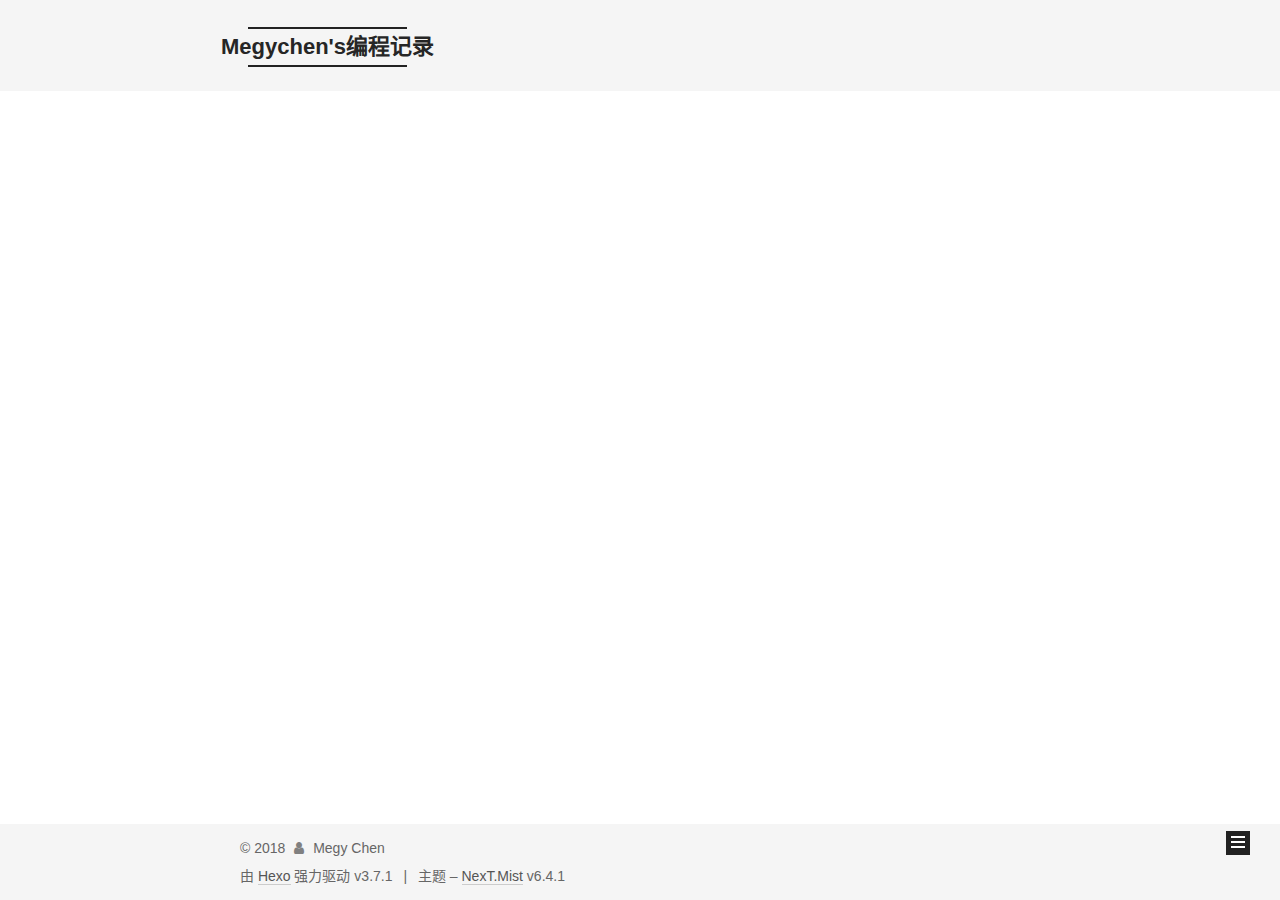
<file: archives/index.html>
<!DOCTYPE html>












  


<html class="theme-next mist use-motion" lang="zh-CN">
<head>
  <meta charset="UTF-8"/>
<meta http-equiv="X-UA-Compatible" content="IE=edge" />
<meta name="viewport" content="width=device-width, initial-scale=1, maximum-scale=2"/>
<meta name="theme-color" content="#222">












<meta http-equiv="Cache-Control" content="no-transform" />
<meta http-equiv="Cache-Control" content="no-siteapp" />






















<link href="/lib/font-awesome/css/font-awesome.min.css?v=4.6.2" rel="stylesheet" type="text/css" />

<link href="/css/main.css?v=6.4.1" rel="stylesheet" type="text/css" />


  <link rel="apple-touch-icon" sizes="180x180" href="/images/apple-touch-icon-next.png?v=6.4.1">


  <link rel="icon" type="image/png" sizes="32x32" href="/images/favicon-32x32-next.png?v=6.4.1">


  <link rel="icon" type="image/png" sizes="16x16" href="/images/favicon-16x16-next.png?v=6.4.1">


  <link rel="mask-icon" href="/images/logo.svg?v=6.4.1" color="#222">









<script type="text/javascript" id="hexo.configurations">
  var NexT = window.NexT || {};
  var CONFIG = {
    root: '/',
    scheme: 'Mist',
    version: '6.4.1',
    sidebar: {"position":"left","display":"post","offset":12,"b2t":false,"scrollpercent":false,"onmobile":false},
    fancybox: false,
    fastclick: false,
    lazyload: false,
    tabs: true,
    motion: {"enable":true,"async":false,"transition":{"post_block":"fadeIn","post_header":"slideDownIn","post_body":"slideDownIn","coll_header":"slideLeftIn","sidebar":"slideUpIn"}},
    algolia: {
      applicationID: '',
      apiKey: '',
      indexName: '',
      hits: {"per_page":10},
      labels: {"input_placeholder":"Search for Posts","hits_empty":"We didn't find any results for the search: ${query}","hits_stats":"${hits} results found in ${time} ms"}
    }
  };
</script>


  




  <meta property="og:type" content="website">
<meta property="og:title" content="Megychen&#39;s编程记录">
<meta property="og:url" content="http://yoursite.com/archives/index.html">
<meta property="og:site_name" content="Megychen&#39;s编程记录">
<meta property="og:locale" content="zh-CN">
<meta name="twitter:card" content="summary">
<meta name="twitter:title" content="Megychen&#39;s编程记录">






  <link rel="canonical" href="http://yoursite.com/archives/"/>



<script type="text/javascript" id="page.configurations">
  CONFIG.page = {
    sidebar: "",
  };
</script>

  <title>归档 | Megychen's编程记录</title>
  









  <noscript>
  <style type="text/css">
    .use-motion .motion-element,
    .use-motion .brand,
    .use-motion .menu-item,
    .sidebar-inner,
    .use-motion .post-block,
    .use-motion .pagination,
    .use-motion .comments,
    .use-motion .post-header,
    .use-motion .post-body,
    .use-motion .collection-title { opacity: initial; }

    .use-motion .logo,
    .use-motion .site-title,
    .use-motion .site-subtitle {
      opacity: initial;
      top: initial;
    }

    .use-motion {
      .logo-line-before i { left: initial; }
      .logo-line-after i { right: initial; }
    }
  </style>
</noscript>

</head>

<body itemscope itemtype="http://schema.org/WebPage" lang="zh-CN">

  
  
    
  

  <div class="container sidebar-position-left page-archive">
    <div class="headband"></div>

    <header id="header" class="header" itemscope itemtype="http://schema.org/WPHeader">
      <div class="header-inner"><div class="site-brand-wrapper">
  <div class="site-meta ">
    

    <div class="custom-logo-site-title">
      <a href="/" class="brand" rel="start">
        <span class="logo-line-before"><i></i></span>
        <span class="site-title">Megychen's编程记录</span>
        <span class="logo-line-after"><i></i></span>
      </a>
    </div>
    
      
        <p class="site-subtitle">An ever learning student</p>
      
    
  </div>

  <div class="site-nav-toggle">
    <button aria-label="切换导航栏">
      <span class="btn-bar"></span>
      <span class="btn-bar"></span>
      <span class="btn-bar"></span>
    </button>
  </div>
</div>



<nav class="site-nav">
  
    <ul id="menu" class="menu">
      
        
        
        
          
          <li class="menu-item menu-item-home">
    <a href="/" rel="section">
      <i class="menu-item-icon fa fa-fw fa-home"></i> <br />首页</a>
  </li>
        
        
        
          
          <li class="menu-item menu-item-archives menu-item-active">
    <a href="/archives/" rel="section">
      <i class="menu-item-icon fa fa-fw fa-archive"></i> <br />归档</a>
  </li>

      
      
    </ul>
  

  
    

    
    
      
      
    
      
      
    
    

  


  

  
</nav>



  



</div>
    </header>

    


    <main id="main" class="main">
      <div class="main-inner">
        <div class="content-wrap">
          
          <div id="content" class="content">
            

  
  
  
  <div class="post-block archive">
    <div id="posts" class="posts-collapse">
      <span class="archive-move-on"></span>

      
      <span class="archive-page-counter">
        
        
        
          
        
        嗯..! 目前共计 5 篇日志。 继续努力。
      </span>
      

      

        
        
        

        
          
          <div class="collection-title">
            <h1 class="archive-year" id="archive-year-2018">2018</h1>
          </div>
        
        

        

  <article class="post post-type-normal" itemscope itemtype="http://schema.org/Article">
    <header class="post-header">

      <h2 class="post-title">
        
            <a class="post-title-link" href="/2018/09/29/面试总结一/" itemprop="url">
              
                <span itemprop="name">面试总结一</span>
              
            </a>
        
      </h2>

      <div class="post-meta">
        <time class="post-time" itemprop="dateCreated"
              datetime="2018-09-29T20:15:20+08:00"
              content="2018-09-29" >
          09-29
        </time>
      </div>

    </header>
  </article>



      

        
        
        

        
        

        

  <article class="post post-type-normal" itemscope itemtype="http://schema.org/Article">
    <header class="post-header">

      <h2 class="post-title">
        
            <a class="post-title-link" href="/2018/09/29/CSS水平垂直居中的方式/" itemprop="url">
              
                <span itemprop="name">CSS水平垂直居中的方式</span>
              
            </a>
        
      </h2>

      <div class="post-meta">
        <time class="post-time" itemprop="dateCreated"
              datetime="2018-09-29T20:05:42+08:00"
              content="2018-09-29" >
          09-29
        </time>
      </div>

    </header>
  </article>



      

        
        
        

        
        

        

  <article class="post post-type-normal" itemscope itemtype="http://schema.org/Article">
    <header class="post-header">

      <h2 class="post-title">
        
            <a class="post-title-link" href="/2018/09/19/浅谈JS继承与原型链/" itemprop="url">
              
                <span itemprop="name">浅谈JS继承与原型链</span>
              
            </a>
        
      </h2>

      <div class="post-meta">
        <time class="post-time" itemprop="dateCreated"
              datetime="2018-09-19T22:41:44+08:00"
              content="2018-09-19" >
          09-19
        </time>
      </div>

    </header>
  </article>



      

        
        
        

        
        

        

  <article class="post post-type-normal" itemscope itemtype="http://schema.org/Article">
    <header class="post-header">

      <h2 class="post-title">
        
            <a class="post-title-link" href="/2018/09/14/CSS实现九宫格布局/" itemprop="url">
              
                <span itemprop="name">CSS实现九宫格布局</span>
              
            </a>
        
      </h2>

      <div class="post-meta">
        <time class="post-time" itemprop="dateCreated"
              datetime="2018-09-14T21:12:23+08:00"
              content="2018-09-14" >
          09-14
        </time>
      </div>

    </header>
  </article>



      

        
        
        

        
        

        

  <article class="post post-type-normal" itemscope itemtype="http://schema.org/Article">
    <header class="post-header">

      <h2 class="post-title">
        
            <a class="post-title-link" href="/2018/09/13/hello-world/" itemprop="url">
              
                <span itemprop="name">Hello World</span>
              
            </a>
        
      </h2>

      <div class="post-meta">
        <time class="post-time" itemprop="dateCreated"
              datetime="2018-09-13T23:13:56+08:00"
              content="2018-09-13" >
          09-13
        </time>
      </div>

    </header>
  </article>



      

    </div>
  </div>
  
  
  

  



          </div>
          

        </div>
        
          
  
  <div class="sidebar-toggle">
    <div class="sidebar-toggle-line-wrap">
      <span class="sidebar-toggle-line sidebar-toggle-line-first"></span>
      <span class="sidebar-toggle-line sidebar-toggle-line-middle"></span>
      <span class="sidebar-toggle-line sidebar-toggle-line-last"></span>
    </div>
  </div>

  <aside id="sidebar" class="sidebar">
    
    <div class="sidebar-inner">

      

      

      <section class="site-overview-wrap sidebar-panel sidebar-panel-active">
        <div class="site-overview">
          <div class="site-author motion-element" itemprop="author" itemscope itemtype="http://schema.org/Person">
            
              <p class="site-author-name" itemprop="name">Megy Chen</p>
              <p class="site-description motion-element" itemprop="description"></p>
          </div>

          
            <nav class="site-state motion-element">
              
                <div class="site-state-item site-state-posts">
                
                  <a href="/archives/">
                
                    <span class="site-state-item-count">5</span>
                    <span class="site-state-item-name">日志</span>
                  </a>
                </div>
              

              

              
            </nav>
          

          

          

          
          

          
          

          
            
          
          

        </div>
      </section>

      

      

    </div>
  </aside>


        
      </div>
    </main>

    <footer id="footer" class="footer">
      <div class="footer-inner">
        <div class="copyright">&copy; <span itemprop="copyrightYear">2018</span>
  <span class="with-love" id="animate">
    <i class="fa fa-user"></i>
  </span>
  <span class="author" itemprop="copyrightHolder">Megy Chen</span>

  

  
</div>




  <div class="powered-by">由 <a class="theme-link" target="_blank" href="https://hexo.io">Hexo</a> 强力驱动 v3.7.1</div>



  <span class="post-meta-divider">|</span>



  <div class="theme-info">主题 – <a class="theme-link" target="_blank" href="https://theme-next.org">NexT.Mist</a> v6.4.1</div>




        








        
      </div>
    </footer>

    
      <div class="back-to-top">
        <i class="fa fa-arrow-up"></i>
        
      </div>
    

    
	
    

    
  </div>

  

<script type="text/javascript">
  if (Object.prototype.toString.call(window.Promise) !== '[object Function]') {
    window.Promise = null;
  }
</script>


























  
  
    <script type="text/javascript" src="/lib/jquery/index.js?v=2.1.3"></script>
  

  
  
    <script type="text/javascript" src="/lib/velocity/velocity.min.js?v=1.2.1"></script>
  

  
  
    <script type="text/javascript" src="/lib/velocity/velocity.ui.min.js?v=1.2.1"></script>
  


  


  <script type="text/javascript" src="/js/src/utils.js?v=6.4.1"></script>

  <script type="text/javascript" src="/js/src/motion.js?v=6.4.1"></script>



  
  

  

  


  <script type="text/javascript" src="/js/src/bootstrap.js?v=6.4.1"></script>



  



  










  





  

  

  

  

  
  

  

  

  

  

  

</body>
</html>
</file>
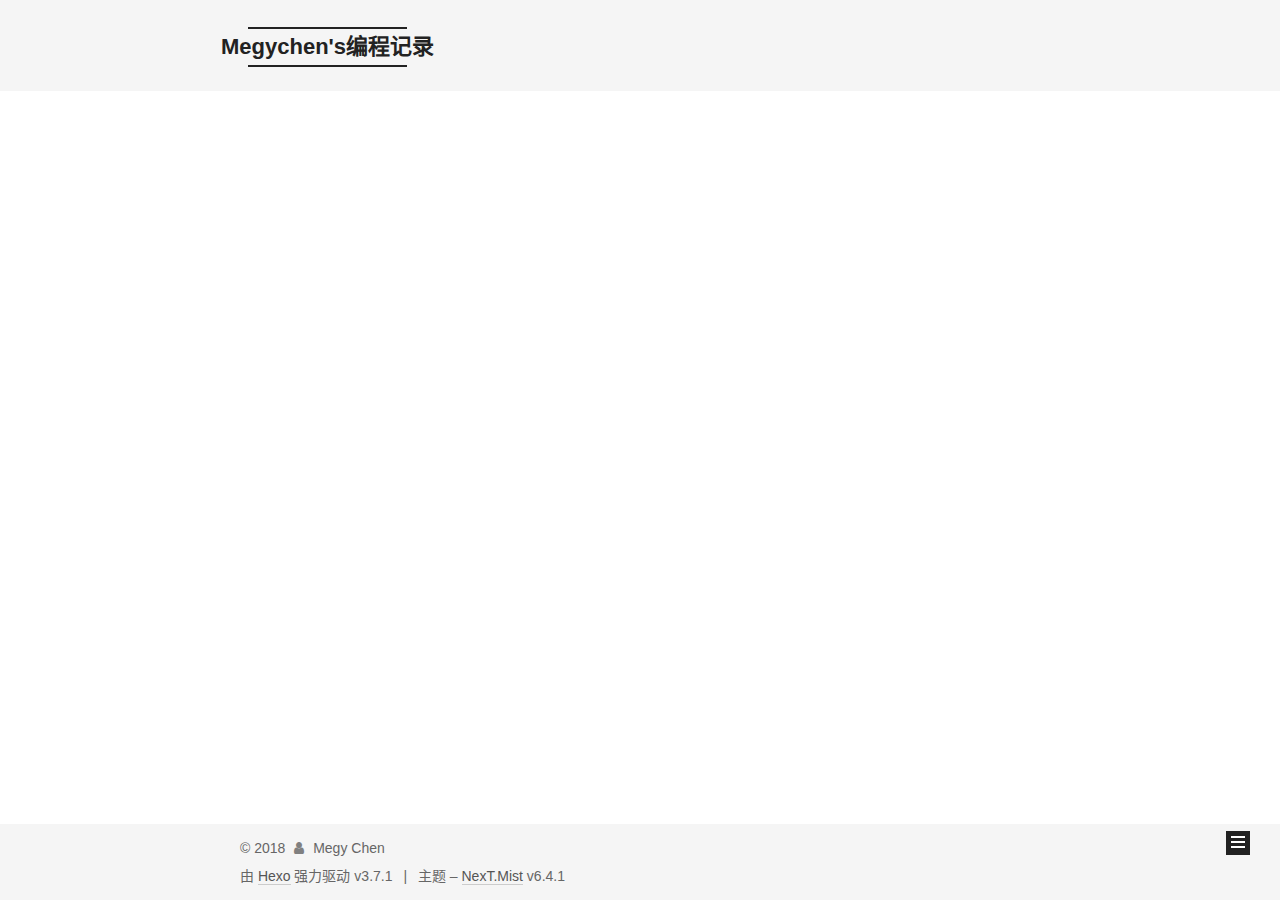
<file: archives/2018/index.html>
<!DOCTYPE html>












  


<html class="theme-next mist use-motion" lang="zh-CN">
<head>
  <meta charset="UTF-8"/>
<meta http-equiv="X-UA-Compatible" content="IE=edge" />
<meta name="viewport" content="width=device-width, initial-scale=1, maximum-scale=2"/>
<meta name="theme-color" content="#222">












<meta http-equiv="Cache-Control" content="no-transform" />
<meta http-equiv="Cache-Control" content="no-siteapp" />






















<link href="/lib/font-awesome/css/font-awesome.min.css?v=4.6.2" rel="stylesheet" type="text/css" />

<link href="/css/main.css?v=6.4.1" rel="stylesheet" type="text/css" />


  <link rel="apple-touch-icon" sizes="180x180" href="/images/apple-touch-icon-next.png?v=6.4.1">


  <link rel="icon" type="image/png" sizes="32x32" href="/images/favicon-32x32-next.png?v=6.4.1">


  <link rel="icon" type="image/png" sizes="16x16" href="/images/favicon-16x16-next.png?v=6.4.1">


  <link rel="mask-icon" href="/images/logo.svg?v=6.4.1" color="#222">









<script type="text/javascript" id="hexo.configurations">
  var NexT = window.NexT || {};
  var CONFIG = {
    root: '/',
    scheme: 'Mist',
    version: '6.4.1',
    sidebar: {"position":"left","display":"post","offset":12,"b2t":false,"scrollpercent":false,"onmobile":false},
    fancybox: false,
    fastclick: false,
    lazyload: false,
    tabs: true,
    motion: {"enable":true,"async":false,"transition":{"post_block":"fadeIn","post_header":"slideDownIn","post_body":"slideDownIn","coll_header":"slideLeftIn","sidebar":"slideUpIn"}},
    algolia: {
      applicationID: '',
      apiKey: '',
      indexName: '',
      hits: {"per_page":10},
      labels: {"input_placeholder":"Search for Posts","hits_empty":"We didn't find any results for the search: ${query}","hits_stats":"${hits} results found in ${time} ms"}
    }
  };
</script>


  




  <meta property="og:type" content="website">
<meta property="og:title" content="Megychen&#39;s编程记录">
<meta property="og:url" content="http://yoursite.com/archives/2018/index.html">
<meta property="og:site_name" content="Megychen&#39;s编程记录">
<meta property="og:locale" content="zh-CN">
<meta name="twitter:card" content="summary">
<meta name="twitter:title" content="Megychen&#39;s编程记录">






  <link rel="canonical" href="http://yoursite.com/archives/2018/"/>



<script type="text/javascript" id="page.configurations">
  CONFIG.page = {
    sidebar: "",
  };
</script>

  <title>归档 | Megychen's编程记录</title>
  









  <noscript>
  <style type="text/css">
    .use-motion .motion-element,
    .use-motion .brand,
    .use-motion .menu-item,
    .sidebar-inner,
    .use-motion .post-block,
    .use-motion .pagination,
    .use-motion .comments,
    .use-motion .post-header,
    .use-motion .post-body,
    .use-motion .collection-title { opacity: initial; }

    .use-motion .logo,
    .use-motion .site-title,
    .use-motion .site-subtitle {
      opacity: initial;
      top: initial;
    }

    .use-motion {
      .logo-line-before i { left: initial; }
      .logo-line-after i { right: initial; }
    }
  </style>
</noscript>

</head>

<body itemscope itemtype="http://schema.org/WebPage" lang="zh-CN">

  
  
    
  

  <div class="container sidebar-position-left page-archive">
    <div class="headband"></div>

    <header id="header" class="header" itemscope itemtype="http://schema.org/WPHeader">
      <div class="header-inner"><div class="site-brand-wrapper">
  <div class="site-meta ">
    

    <div class="custom-logo-site-title">
      <a href="/" class="brand" rel="start">
        <span class="logo-line-before"><i></i></span>
        <span class="site-title">Megychen's编程记录</span>
        <span class="logo-line-after"><i></i></span>
      </a>
    </div>
    
      
        <p class="site-subtitle">An ever learning student</p>
      
    
  </div>

  <div class="site-nav-toggle">
    <button aria-label="切换导航栏">
      <span class="btn-bar"></span>
      <span class="btn-bar"></span>
      <span class="btn-bar"></span>
    </button>
  </div>
</div>



<nav class="site-nav">
  
    <ul id="menu" class="menu">
      
        
        
        
          
          <li class="menu-item menu-item-home">
    <a href="/" rel="section">
      <i class="menu-item-icon fa fa-fw fa-home"></i> <br />首页</a>
  </li>
        
        
        
          
          <li class="menu-item menu-item-archives menu-item-active">
    <a href="/archives/" rel="section">
      <i class="menu-item-icon fa fa-fw fa-archive"></i> <br />归档</a>
  </li>

      
      
    </ul>
  

  
    

    
    
      
      
    
      
      
    
    

  


  

  
</nav>



  



</div>
    </header>

    


    <main id="main" class="main">
      <div class="main-inner">
        <div class="content-wrap">
          
          <div id="content" class="content">
            

  
  
  
  <div class="post-block archive">
    <div id="posts" class="posts-collapse">
      <span class="archive-move-on"></span>

      
      <span class="archive-page-counter">
        
        
        
          
        
        嗯..! 目前共计 5 篇日志。 继续努力。
      </span>
      

      

        
        
        

        
          
          <div class="collection-title">
            <h1 class="archive-year" id="archive-year-2018">2018</h1>
          </div>
        
        

        

  <article class="post post-type-normal" itemscope itemtype="http://schema.org/Article">
    <header class="post-header">

      <h2 class="post-title">
        
            <a class="post-title-link" href="/2018/09/29/面试总结一/" itemprop="url">
              
                <span itemprop="name">面试总结一</span>
              
            </a>
        
      </h2>

      <div class="post-meta">
        <time class="post-time" itemprop="dateCreated"
              datetime="2018-09-29T20:15:20+08:00"
              content="2018-09-29" >
          09-29
        </time>
      </div>

    </header>
  </article>



      

        
        
        

        
        

        

  <article class="post post-type-normal" itemscope itemtype="http://schema.org/Article">
    <header class="post-header">

      <h2 class="post-title">
        
            <a class="post-title-link" href="/2018/09/29/CSS水平垂直居中的方式/" itemprop="url">
              
                <span itemprop="name">CSS水平垂直居中的方式</span>
              
            </a>
        
      </h2>

      <div class="post-meta">
        <time class="post-time" itemprop="dateCreated"
              datetime="2018-09-29T20:05:42+08:00"
              content="2018-09-29" >
          09-29
        </time>
      </div>

    </header>
  </article>



      

        
        
        

        
        

        

  <article class="post post-type-normal" itemscope itemtype="http://schema.org/Article">
    <header class="post-header">

      <h2 class="post-title">
        
            <a class="post-title-link" href="/2018/09/19/浅谈JS继承与原型链/" itemprop="url">
              
                <span itemprop="name">浅谈JS继承与原型链</span>
              
            </a>
        
      </h2>

      <div class="post-meta">
        <time class="post-time" itemprop="dateCreated"
              datetime="2018-09-19T22:41:44+08:00"
              content="2018-09-19" >
          09-19
        </time>
      </div>

    </header>
  </article>



      

        
        
        

        
        

        

  <article class="post post-type-normal" itemscope itemtype="http://schema.org/Article">
    <header class="post-header">

      <h2 class="post-title">
        
            <a class="post-title-link" href="/2018/09/14/CSS实现九宫格布局/" itemprop="url">
              
                <span itemprop="name">CSS实现九宫格布局</span>
              
            </a>
        
      </h2>

      <div class="post-meta">
        <time class="post-time" itemprop="dateCreated"
              datetime="2018-09-14T21:12:23+08:00"
              content="2018-09-14" >
          09-14
        </time>
      </div>

    </header>
  </article>



      

        
        
        

        
        

        

  <article class="post post-type-normal" itemscope itemtype="http://schema.org/Article">
    <header class="post-header">

      <h2 class="post-title">
        
            <a class="post-title-link" href="/2018/09/13/hello-world/" itemprop="url">
              
                <span itemprop="name">Hello World</span>
              
            </a>
        
      </h2>

      <div class="post-meta">
        <time class="post-time" itemprop="dateCreated"
              datetime="2018-09-13T23:13:56+08:00"
              content="2018-09-13" >
          09-13
        </time>
      </div>

    </header>
  </article>



      

    </div>
  </div>
  
  
  

  



          </div>
          

        </div>
        
          
  
  <div class="sidebar-toggle">
    <div class="sidebar-toggle-line-wrap">
      <span class="sidebar-toggle-line sidebar-toggle-line-first"></span>
      <span class="sidebar-toggle-line sidebar-toggle-line-middle"></span>
      <span class="sidebar-toggle-line sidebar-toggle-line-last"></span>
    </div>
  </div>

  <aside id="sidebar" class="sidebar">
    
    <div class="sidebar-inner">

      

      

      <section class="site-overview-wrap sidebar-panel sidebar-panel-active">
        <div class="site-overview">
          <div class="site-author motion-element" itemprop="author" itemscope itemtype="http://schema.org/Person">
            
              <p class="site-author-name" itemprop="name">Megy Chen</p>
              <p class="site-description motion-element" itemprop="description"></p>
          </div>

          
            <nav class="site-state motion-element">
              
                <div class="site-state-item site-state-posts">
                
                  <a href="/archives/">
                
                    <span class="site-state-item-count">5</span>
                    <span class="site-state-item-name">日志</span>
                  </a>
                </div>
              

              

              
            </nav>
          

          

          

          
          

          
          

          
            
          
          

        </div>
      </section>

      

      

    </div>
  </aside>


        
      </div>
    </main>

    <footer id="footer" class="footer">
      <div class="footer-inner">
        <div class="copyright">&copy; <span itemprop="copyrightYear">2018</span>
  <span class="with-love" id="animate">
    <i class="fa fa-user"></i>
  </span>
  <span class="author" itemprop="copyrightHolder">Megy Chen</span>

  

  
</div>




  <div class="powered-by">由 <a class="theme-link" target="_blank" href="https://hexo.io">Hexo</a> 强力驱动 v3.7.1</div>



  <span class="post-meta-divider">|</span>



  <div class="theme-info">主题 – <a class="theme-link" target="_blank" href="https://theme-next.org">NexT.Mist</a> v6.4.1</div>




        








        
      </div>
    </footer>

    
      <div class="back-to-top">
        <i class="fa fa-arrow-up"></i>
        
      </div>
    

    
	
    

    
  </div>

  

<script type="text/javascript">
  if (Object.prototype.toString.call(window.Promise) !== '[object Function]') {
    window.Promise = null;
  }
</script>


























  
  
    <script type="text/javascript" src="/lib/jquery/index.js?v=2.1.3"></script>
  

  
  
    <script type="text/javascript" src="/lib/velocity/velocity.min.js?v=1.2.1"></script>
  

  
  
    <script type="text/javascript" src="/lib/velocity/velocity.ui.min.js?v=1.2.1"></script>
  


  


  <script type="text/javascript" src="/js/src/utils.js?v=6.4.1"></script>

  <script type="text/javascript" src="/js/src/motion.js?v=6.4.1"></script>



  
  

  

  


  <script type="text/javascript" src="/js/src/bootstrap.js?v=6.4.1"></script>



  



  










  





  

  

  

  

  
  

  

  

  

  

  

</body>
</html>
</file>
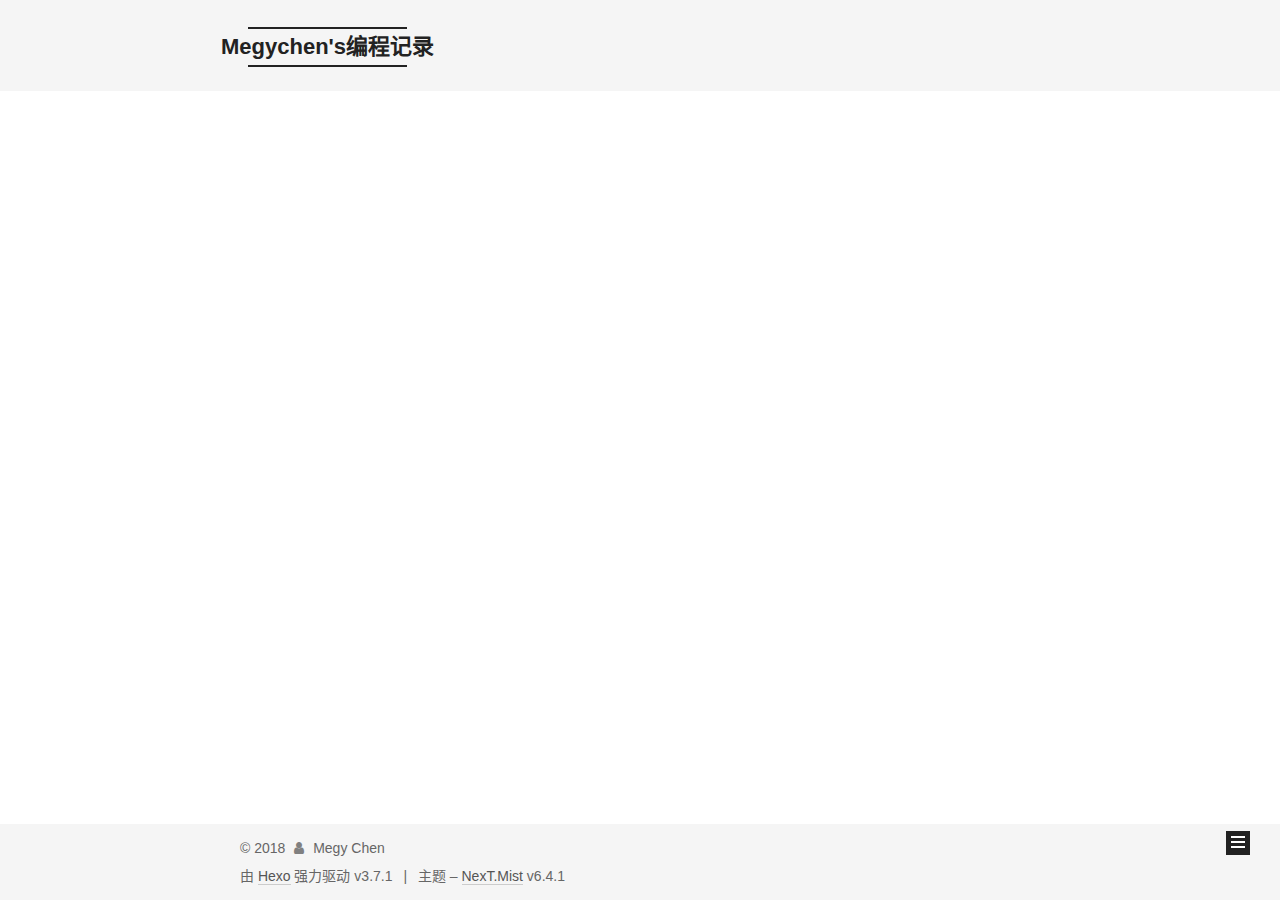
<file: archives/2018/09/index.html>
<!DOCTYPE html>












  


<html class="theme-next mist use-motion" lang="zh-CN">
<head>
  <meta charset="UTF-8"/>
<meta http-equiv="X-UA-Compatible" content="IE=edge" />
<meta name="viewport" content="width=device-width, initial-scale=1, maximum-scale=2"/>
<meta name="theme-color" content="#222">












<meta http-equiv="Cache-Control" content="no-transform" />
<meta http-equiv="Cache-Control" content="no-siteapp" />






















<link href="/lib/font-awesome/css/font-awesome.min.css?v=4.6.2" rel="stylesheet" type="text/css" />

<link href="/css/main.css?v=6.4.1" rel="stylesheet" type="text/css" />


  <link rel="apple-touch-icon" sizes="180x180" href="/images/apple-touch-icon-next.png?v=6.4.1">


  <link rel="icon" type="image/png" sizes="32x32" href="/images/favicon-32x32-next.png?v=6.4.1">


  <link rel="icon" type="image/png" sizes="16x16" href="/images/favicon-16x16-next.png?v=6.4.1">


  <link rel="mask-icon" href="/images/logo.svg?v=6.4.1" color="#222">









<script type="text/javascript" id="hexo.configurations">
  var NexT = window.NexT || {};
  var CONFIG = {
    root: '/',
    scheme: 'Mist',
    version: '6.4.1',
    sidebar: {"position":"left","display":"post","offset":12,"b2t":false,"scrollpercent":false,"onmobile":false},
    fancybox: false,
    fastclick: false,
    lazyload: false,
    tabs: true,
    motion: {"enable":true,"async":false,"transition":{"post_block":"fadeIn","post_header":"slideDownIn","post_body":"slideDownIn","coll_header":"slideLeftIn","sidebar":"slideUpIn"}},
    algolia: {
      applicationID: '',
      apiKey: '',
      indexName: '',
      hits: {"per_page":10},
      labels: {"input_placeholder":"Search for Posts","hits_empty":"We didn't find any results for the search: ${query}","hits_stats":"${hits} results found in ${time} ms"}
    }
  };
</script>


  




  <meta property="og:type" content="website">
<meta property="og:title" content="Megychen&#39;s编程记录">
<meta property="og:url" content="http://yoursite.com/archives/2018/09/index.html">
<meta property="og:site_name" content="Megychen&#39;s编程记录">
<meta property="og:locale" content="zh-CN">
<meta name="twitter:card" content="summary">
<meta name="twitter:title" content="Megychen&#39;s编程记录">






  <link rel="canonical" href="http://yoursite.com/archives/2018/09/"/>



<script type="text/javascript" id="page.configurations">
  CONFIG.page = {
    sidebar: "",
  };
</script>

  <title>归档 | Megychen's编程记录</title>
  









  <noscript>
  <style type="text/css">
    .use-motion .motion-element,
    .use-motion .brand,
    .use-motion .menu-item,
    .sidebar-inner,
    .use-motion .post-block,
    .use-motion .pagination,
    .use-motion .comments,
    .use-motion .post-header,
    .use-motion .post-body,
    .use-motion .collection-title { opacity: initial; }

    .use-motion .logo,
    .use-motion .site-title,
    .use-motion .site-subtitle {
      opacity: initial;
      top: initial;
    }

    .use-motion {
      .logo-line-before i { left: initial; }
      .logo-line-after i { right: initial; }
    }
  </style>
</noscript>

</head>

<body itemscope itemtype="http://schema.org/WebPage" lang="zh-CN">

  
  
    
  

  <div class="container sidebar-position-left page-archive">
    <div class="headband"></div>

    <header id="header" class="header" itemscope itemtype="http://schema.org/WPHeader">
      <div class="header-inner"><div class="site-brand-wrapper">
  <div class="site-meta ">
    

    <div class="custom-logo-site-title">
      <a href="/" class="brand" rel="start">
        <span class="logo-line-before"><i></i></span>
        <span class="site-title">Megychen's编程记录</span>
        <span class="logo-line-after"><i></i></span>
      </a>
    </div>
    
      
        <p class="site-subtitle">An ever learning student</p>
      
    
  </div>

  <div class="site-nav-toggle">
    <button aria-label="切换导航栏">
      <span class="btn-bar"></span>
      <span class="btn-bar"></span>
      <span class="btn-bar"></span>
    </button>
  </div>
</div>



<nav class="site-nav">
  
    <ul id="menu" class="menu">
      
        
        
        
          
          <li class="menu-item menu-item-home">
    <a href="/" rel="section">
      <i class="menu-item-icon fa fa-fw fa-home"></i> <br />首页</a>
  </li>
        
        
        
          
          <li class="menu-item menu-item-archives menu-item-active">
    <a href="/archives/" rel="section">
      <i class="menu-item-icon fa fa-fw fa-archive"></i> <br />归档</a>
  </li>

      
      
    </ul>
  

  
    

    
    
      
      
    
      
      
    
    

  


  

  
</nav>



  



</div>
    </header>

    


    <main id="main" class="main">
      <div class="main-inner">
        <div class="content-wrap">
          
          <div id="content" class="content">
            

  
  
  
  <div class="post-block archive">
    <div id="posts" class="posts-collapse">
      <span class="archive-move-on"></span>

      
      <span class="archive-page-counter">
        
        
        
          
        
        嗯..! 目前共计 5 篇日志。 继续努力。
      </span>
      

      

        
        
        

        
          
          <div class="collection-title">
            <h1 class="archive-year" id="archive-year-2018">2018</h1>
          </div>
        
        

        

  <article class="post post-type-normal" itemscope itemtype="http://schema.org/Article">
    <header class="post-header">

      <h2 class="post-title">
        
            <a class="post-title-link" href="/2018/09/29/面试总结一/" itemprop="url">
              
                <span itemprop="name">面试总结一</span>
              
            </a>
        
      </h2>

      <div class="post-meta">
        <time class="post-time" itemprop="dateCreated"
              datetime="2018-09-29T20:15:20+08:00"
              content="2018-09-29" >
          09-29
        </time>
      </div>

    </header>
  </article>



      

        
        
        

        
        

        

  <article class="post post-type-normal" itemscope itemtype="http://schema.org/Article">
    <header class="post-header">

      <h2 class="post-title">
        
            <a class="post-title-link" href="/2018/09/29/CSS水平垂直居中的方式/" itemprop="url">
              
                <span itemprop="name">CSS水平垂直居中的方式</span>
              
            </a>
        
      </h2>

      <div class="post-meta">
        <time class="post-time" itemprop="dateCreated"
              datetime="2018-09-29T20:05:42+08:00"
              content="2018-09-29" >
          09-29
        </time>
      </div>

    </header>
  </article>



      

        
        
        

        
        

        

  <article class="post post-type-normal" itemscope itemtype="http://schema.org/Article">
    <header class="post-header">

      <h2 class="post-title">
        
            <a class="post-title-link" href="/2018/09/19/浅谈JS继承与原型链/" itemprop="url">
              
                <span itemprop="name">浅谈JS继承与原型链</span>
              
            </a>
        
      </h2>

      <div class="post-meta">
        <time class="post-time" itemprop="dateCreated"
              datetime="2018-09-19T22:41:44+08:00"
              content="2018-09-19" >
          09-19
        </time>
      </div>

    </header>
  </article>



      

        
        
        

        
        

        

  <article class="post post-type-normal" itemscope itemtype="http://schema.org/Article">
    <header class="post-header">

      <h2 class="post-title">
        
            <a class="post-title-link" href="/2018/09/14/CSS实现九宫格布局/" itemprop="url">
              
                <span itemprop="name">CSS实现九宫格布局</span>
              
            </a>
        
      </h2>

      <div class="post-meta">
        <time class="post-time" itemprop="dateCreated"
              datetime="2018-09-14T21:12:23+08:00"
              content="2018-09-14" >
          09-14
        </time>
      </div>

    </header>
  </article>



      

        
        
        

        
        

        

  <article class="post post-type-normal" itemscope itemtype="http://schema.org/Article">
    <header class="post-header">

      <h2 class="post-title">
        
            <a class="post-title-link" href="/2018/09/13/hello-world/" itemprop="url">
              
                <span itemprop="name">Hello World</span>
              
            </a>
        
      </h2>

      <div class="post-meta">
        <time class="post-time" itemprop="dateCreated"
              datetime="2018-09-13T23:13:56+08:00"
              content="2018-09-13" >
          09-13
        </time>
      </div>

    </header>
  </article>



      

    </div>
  </div>
  
  
  

  



          </div>
          

        </div>
        
          
  
  <div class="sidebar-toggle">
    <div class="sidebar-toggle-line-wrap">
      <span class="sidebar-toggle-line sidebar-toggle-line-first"></span>
      <span class="sidebar-toggle-line sidebar-toggle-line-middle"></span>
      <span class="sidebar-toggle-line sidebar-toggle-line-last"></span>
    </div>
  </div>

  <aside id="sidebar" class="sidebar">
    
    <div class="sidebar-inner">

      

      

      <section class="site-overview-wrap sidebar-panel sidebar-panel-active">
        <div class="site-overview">
          <div class="site-author motion-element" itemprop="author" itemscope itemtype="http://schema.org/Person">
            
              <p class="site-author-name" itemprop="name">Megy Chen</p>
              <p class="site-description motion-element" itemprop="description"></p>
          </div>

          
            <nav class="site-state motion-element">
              
                <div class="site-state-item site-state-posts">
                
                  <a href="/archives/">
                
                    <span class="site-state-item-count">5</span>
                    <span class="site-state-item-name">日志</span>
                  </a>
                </div>
              

              

              
            </nav>
          

          

          

          
          

          
          

          
            
          
          

        </div>
      </section>

      

      

    </div>
  </aside>


        
      </div>
    </main>

    <footer id="footer" class="footer">
      <div class="footer-inner">
        <div class="copyright">&copy; <span itemprop="copyrightYear">2018</span>
  <span class="with-love" id="animate">
    <i class="fa fa-user"></i>
  </span>
  <span class="author" itemprop="copyrightHolder">Megy Chen</span>

  

  
</div>




  <div class="powered-by">由 <a class="theme-link" target="_blank" href="https://hexo.io">Hexo</a> 强力驱动 v3.7.1</div>



  <span class="post-meta-divider">|</span>



  <div class="theme-info">主题 – <a class="theme-link" target="_blank" href="https://theme-next.org">NexT.Mist</a> v6.4.1</div>




        








        
      </div>
    </footer>

    
      <div class="back-to-top">
        <i class="fa fa-arrow-up"></i>
        
      </div>
    

    
	
    

    
  </div>

  

<script type="text/javascript">
  if (Object.prototype.toString.call(window.Promise) !== '[object Function]') {
    window.Promise = null;
  }
</script>


























  
  
    <script type="text/javascript" src="/lib/jquery/index.js?v=2.1.3"></script>
  

  
  
    <script type="text/javascript" src="/lib/velocity/velocity.min.js?v=1.2.1"></script>
  

  
  
    <script type="text/javascript" src="/lib/velocity/velocity.ui.min.js?v=1.2.1"></script>
  


  


  <script type="text/javascript" src="/js/src/utils.js?v=6.4.1"></script>

  <script type="text/javascript" src="/js/src/motion.js?v=6.4.1"></script>



  
  

  

  


  <script type="text/javascript" src="/js/src/bootstrap.js?v=6.4.1"></script>



  



  










  





  

  

  

  

  
  

  

  

  

  

  

</body>
</html>
</file>
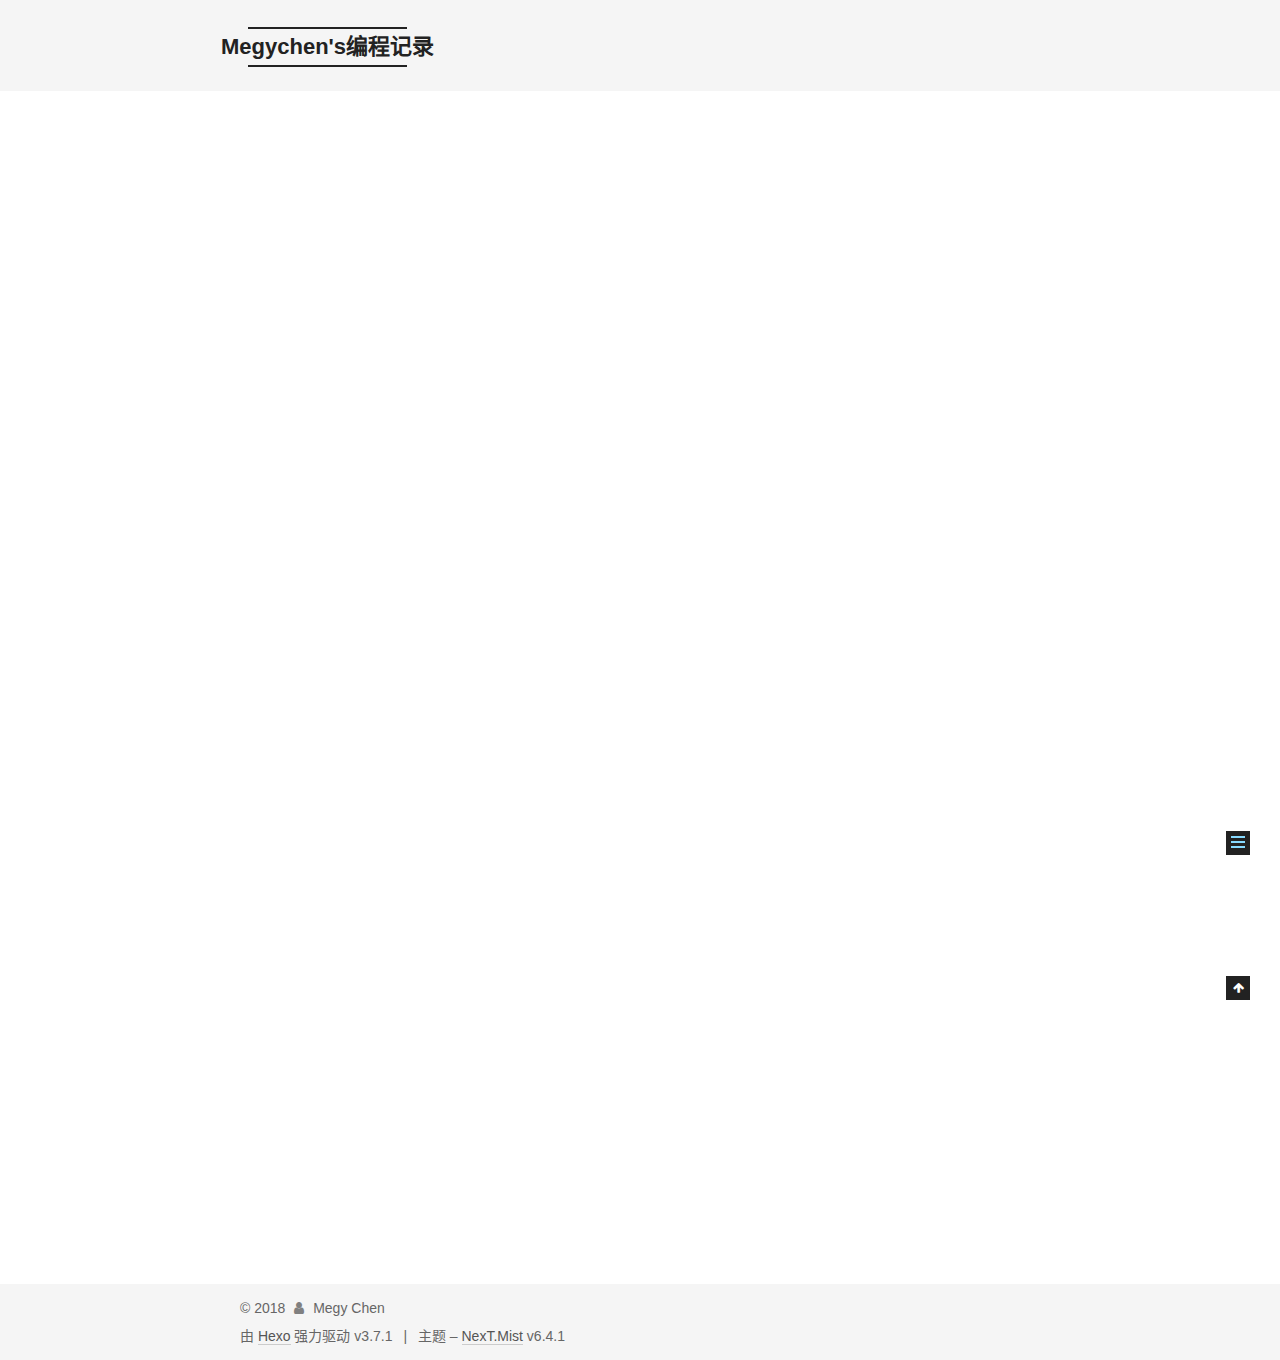
<file: 2018/09/13/hello-world/index.html>
<!DOCTYPE html>












  


<html class="theme-next mist use-motion" lang="zh-CN">
<head>
  <meta charset="UTF-8"/>
<meta http-equiv="X-UA-Compatible" content="IE=edge" />
<meta name="viewport" content="width=device-width, initial-scale=1, maximum-scale=2"/>
<meta name="theme-color" content="#222">












<meta http-equiv="Cache-Control" content="no-transform" />
<meta http-equiv="Cache-Control" content="no-siteapp" />






















<link href="/lib/font-awesome/css/font-awesome.min.css?v=4.6.2" rel="stylesheet" type="text/css" />

<link href="/css/main.css?v=6.4.1" rel="stylesheet" type="text/css" />


  <link rel="apple-touch-icon" sizes="180x180" href="/images/apple-touch-icon-next.png?v=6.4.1">


  <link rel="icon" type="image/png" sizes="32x32" href="/images/favicon-32x32-next.png?v=6.4.1">


  <link rel="icon" type="image/png" sizes="16x16" href="/images/favicon-16x16-next.png?v=6.4.1">


  <link rel="mask-icon" href="/images/logo.svg?v=6.4.1" color="#222">









<script type="text/javascript" id="hexo.configurations">
  var NexT = window.NexT || {};
  var CONFIG = {
    root: '/',
    scheme: 'Mist',
    version: '6.4.1',
    sidebar: {"position":"left","display":"post","offset":12,"b2t":false,"scrollpercent":false,"onmobile":false},
    fancybox: false,
    fastclick: false,
    lazyload: false,
    tabs: true,
    motion: {"enable":true,"async":false,"transition":{"post_block":"fadeIn","post_header":"slideDownIn","post_body":"slideDownIn","coll_header":"slideLeftIn","sidebar":"slideUpIn"}},
    algolia: {
      applicationID: '',
      apiKey: '',
      indexName: '',
      hits: {"per_page":10},
      labels: {"input_placeholder":"Search for Posts","hits_empty":"We didn't find any results for the search: ${query}","hits_stats":"${hits} results found in ${time} ms"}
    }
  };
</script>


  




  <meta name="description" content="Welcome to Hexo! This is your very first post. Check documentation for more info. If you get any problems when using Hexo, you can find the answer in troubleshooting or you can ask me on GitHub. Quick">
<meta property="og:type" content="article">
<meta property="og:title" content="Hello World">
<meta property="og:url" content="http://yoursite.com/2018/09/13/hello-world/index.html">
<meta property="og:site_name" content="Megychen&#39;s编程记录">
<meta property="og:description" content="Welcome to Hexo! This is your very first post. Check documentation for more info. If you get any problems when using Hexo, you can find the answer in troubleshooting or you can ask me on GitHub. Quick">
<meta property="og:locale" content="zh-CN">
<meta property="og:updated_time" content="2018-09-13T15:13:56.035Z">
<meta name="twitter:card" content="summary">
<meta name="twitter:title" content="Hello World">
<meta name="twitter:description" content="Welcome to Hexo! This is your very first post. Check documentation for more info. If you get any problems when using Hexo, you can find the answer in troubleshooting or you can ask me on GitHub. Quick">






  <link rel="canonical" href="http://yoursite.com/2018/09/13/hello-world/"/>



<script type="text/javascript" id="page.configurations">
  CONFIG.page = {
    sidebar: "",
  };
</script>

  <title>Hello World | Megychen's编程记录</title>
  









  <noscript>
  <style type="text/css">
    .use-motion .motion-element,
    .use-motion .brand,
    .use-motion .menu-item,
    .sidebar-inner,
    .use-motion .post-block,
    .use-motion .pagination,
    .use-motion .comments,
    .use-motion .post-header,
    .use-motion .post-body,
    .use-motion .collection-title { opacity: initial; }

    .use-motion .logo,
    .use-motion .site-title,
    .use-motion .site-subtitle {
      opacity: initial;
      top: initial;
    }

    .use-motion {
      .logo-line-before i { left: initial; }
      .logo-line-after i { right: initial; }
    }
  </style>
</noscript>

</head>

<body itemscope itemtype="http://schema.org/WebPage" lang="zh-CN">

  
  
    
  

  <div class="container sidebar-position-left page-post-detail">
    <div class="headband"></div>

    <header id="header" class="header" itemscope itemtype="http://schema.org/WPHeader">
      <div class="header-inner"><div class="site-brand-wrapper">
  <div class="site-meta ">
    

    <div class="custom-logo-site-title">
      <a href="/" class="brand" rel="start">
        <span class="logo-line-before"><i></i></span>
        <span class="site-title">Megychen's编程记录</span>
        <span class="logo-line-after"><i></i></span>
      </a>
    </div>
    
      
        <p class="site-subtitle">An ever learning student</p>
      
    
  </div>

  <div class="site-nav-toggle">
    <button aria-label="切换导航栏">
      <span class="btn-bar"></span>
      <span class="btn-bar"></span>
      <span class="btn-bar"></span>
    </button>
  </div>
</div>



<nav class="site-nav">
  
    <ul id="menu" class="menu">
      
        
        
        
          
          <li class="menu-item menu-item-home">
    <a href="/" rel="section">
      <i class="menu-item-icon fa fa-fw fa-home"></i> <br />首页</a>
  </li>
        
        
        
          
          <li class="menu-item menu-item-archives">
    <a href="/archives/" rel="section">
      <i class="menu-item-icon fa fa-fw fa-archive"></i> <br />归档</a>
  </li>

      
      
    </ul>
  

  
    

  

  
</nav>



  



</div>
    </header>

    


    <main id="main" class="main">
      <div class="main-inner">
        <div class="content-wrap">
          
          <div id="content" class="content">
            

  <div id="posts" class="posts-expand">
    

  

  
  
  

  

  <article class="post post-type-normal" itemscope itemtype="http://schema.org/Article">
  
  
  
  <div class="post-block">
    <link itemprop="mainEntityOfPage" href="http://yoursite.com/2018/09/13/hello-world/">

    <span hidden itemprop="author" itemscope itemtype="http://schema.org/Person">
      <meta itemprop="name" content="Megy Chen">
      <meta itemprop="description" content="">
      <meta itemprop="image" content="/images/avatar.gif">
    </span>

    <span hidden itemprop="publisher" itemscope itemtype="http://schema.org/Organization">
      <meta itemprop="name" content="Megychen's编程记录">
    </span>

    
      <header class="post-header">

        
        
          <h1 class="post-title" itemprop="name headline">Hello World
              
            
          </h1>
        

        <div class="post-meta">
          <span class="post-time">

            
            
            

            
              <span class="post-meta-item-icon">
                <i class="fa fa-calendar-o"></i>
              </span>
              
                <span class="post-meta-item-text">发表于</span>
              

              
                
              

              <time title="创建时间：2018-09-13 23:13:56" itemprop="dateCreated datePublished" datetime="2018-09-13T23:13:56+08:00">2018-09-13</time>
            

            
          </span>

          

          
            
          

          
          

          

          

          

        </div>
      </header>
    

    
    
    
    <div class="post-body" itemprop="articleBody">

      
      

      
        <p>Welcome to <a href="https://hexo.io/" target="_blank" rel="noopener">Hexo</a>! This is your very first post. Check <a href="https://hexo.io/docs/" target="_blank" rel="noopener">documentation</a> for more info. If you get any problems when using Hexo, you can find the answer in <a href="https://hexo.io/docs/troubleshooting.html" target="_blank" rel="noopener">troubleshooting</a> or you can ask me on <a href="https://github.com/hexojs/hexo/issues" target="_blank" rel="noopener">GitHub</a>.</p>
<h2 id="Quick-Start"><a href="#Quick-Start" class="headerlink" title="Quick Start"></a>Quick Start</h2><h3 id="Create-a-new-post"><a href="#Create-a-new-post" class="headerlink" title="Create a new post"></a>Create a new post</h3><figure class="highlight bash"><table><tr><td class="gutter"><pre><span class="line">1</span><br></pre></td><td class="code"><pre><span class="line">$ hexo new <span class="string">"My New Post"</span></span><br></pre></td></tr></table></figure>
<p>More info: <a href="https://hexo.io/docs/writing.html" target="_blank" rel="noopener">Writing</a></p>
<h3 id="Run-server"><a href="#Run-server" class="headerlink" title="Run server"></a>Run server</h3><figure class="highlight bash"><table><tr><td class="gutter"><pre><span class="line">1</span><br></pre></td><td class="code"><pre><span class="line">$ hexo server</span><br></pre></td></tr></table></figure>
<p>More info: <a href="https://hexo.io/docs/server.html" target="_blank" rel="noopener">Server</a></p>
<h3 id="Generate-static-files"><a href="#Generate-static-files" class="headerlink" title="Generate static files"></a>Generate static files</h3><figure class="highlight bash"><table><tr><td class="gutter"><pre><span class="line">1</span><br></pre></td><td class="code"><pre><span class="line">$ hexo generate</span><br></pre></td></tr></table></figure>
<p>More info: <a href="https://hexo.io/docs/generating.html" target="_blank" rel="noopener">Generating</a></p>
<h3 id="Deploy-to-remote-sites"><a href="#Deploy-to-remote-sites" class="headerlink" title="Deploy to remote sites"></a>Deploy to remote sites</h3><figure class="highlight bash"><table><tr><td class="gutter"><pre><span class="line">1</span><br></pre></td><td class="code"><pre><span class="line">$ hexo deploy</span><br></pre></td></tr></table></figure>
<p>More info: <a href="https://hexo.io/docs/deployment.html" target="_blank" rel="noopener">Deployment</a></p>

      
    </div>

    

    
    
    

    

    

    

    <footer class="post-footer">
      

      
      
      

      
        <div class="post-nav">
          <div class="post-nav-next post-nav-item">
            
          </div>

          <span class="post-nav-divider"></span>

          <div class="post-nav-prev post-nav-item">
            
              <a href="/2018/09/14/CSS实现九宫格布局/" rel="prev" title="CSS实现九宫格布局">
                CSS实现九宫格布局 <i class="fa fa-chevron-right"></i>
              </a>
            
          </div>
        </div>
      

      
      
    </footer>
  </div>
  
  
  
  </article>


  </div>


          </div>
          

  



        </div>
        
          
  
  <div class="sidebar-toggle">
    <div class="sidebar-toggle-line-wrap">
      <span class="sidebar-toggle-line sidebar-toggle-line-first"></span>
      <span class="sidebar-toggle-line sidebar-toggle-line-middle"></span>
      <span class="sidebar-toggle-line sidebar-toggle-line-last"></span>
    </div>
  </div>

  <aside id="sidebar" class="sidebar">
    
    <div class="sidebar-inner">

      

      
        <ul class="sidebar-nav motion-element">
          <li class="sidebar-nav-toc sidebar-nav-active" data-target="post-toc-wrap">
            文章目录
          </li>
          <li class="sidebar-nav-overview" data-target="site-overview-wrap">
            站点概览
          </li>
        </ul>
      

      <section class="site-overview-wrap sidebar-panel">
        <div class="site-overview">
          <div class="site-author motion-element" itemprop="author" itemscope itemtype="http://schema.org/Person">
            
              <p class="site-author-name" itemprop="name">Megy Chen</p>
              <p class="site-description motion-element" itemprop="description"></p>
          </div>

          
            <nav class="site-state motion-element">
              
                <div class="site-state-item site-state-posts">
                
                  <a href="/archives/">
                
                    <span class="site-state-item-count">5</span>
                    <span class="site-state-item-name">日志</span>
                  </a>
                </div>
              

              

              
            </nav>
          

          

          

          
          

          
          

          
            
          
          

        </div>
      </section>

      
      <!--noindex-->
        <section class="post-toc-wrap motion-element sidebar-panel sidebar-panel-active">
          <div class="post-toc">

            
              
            

            
              <div class="post-toc-content"><ol class="nav"><li class="nav-item nav-level-2"><a class="nav-link" href="#Quick-Start"><span class="nav-number">1.</span> <span class="nav-text">Quick Start</span></a><ol class="nav-child"><li class="nav-item nav-level-3"><a class="nav-link" href="#Create-a-new-post"><span class="nav-number">1.1.</span> <span class="nav-text">Create a new post</span></a></li><li class="nav-item nav-level-3"><a class="nav-link" href="#Run-server"><span class="nav-number">1.2.</span> <span class="nav-text">Run server</span></a></li><li class="nav-item nav-level-3"><a class="nav-link" href="#Generate-static-files"><span class="nav-number">1.3.</span> <span class="nav-text">Generate static files</span></a></li><li class="nav-item nav-level-3"><a class="nav-link" href="#Deploy-to-remote-sites"><span class="nav-number">1.4.</span> <span class="nav-text">Deploy to remote sites</span></a></li></ol></li></ol></div>
            

          </div>
        </section>
      <!--/noindex-->
      

      

    </div>
  </aside>


        
      </div>
    </main>

    <footer id="footer" class="footer">
      <div class="footer-inner">
        <div class="copyright">&copy; <span itemprop="copyrightYear">2018</span>
  <span class="with-love" id="animate">
    <i class="fa fa-user"></i>
  </span>
  <span class="author" itemprop="copyrightHolder">Megy Chen</span>

  

  
</div>




  <div class="powered-by">由 <a class="theme-link" target="_blank" href="https://hexo.io">Hexo</a> 强力驱动 v3.7.1</div>



  <span class="post-meta-divider">|</span>



  <div class="theme-info">主题 – <a class="theme-link" target="_blank" href="https://theme-next.org">NexT.Mist</a> v6.4.1</div>




        








        
      </div>
    </footer>

    
      <div class="back-to-top">
        <i class="fa fa-arrow-up"></i>
        
      </div>
    

    
	
    

    
  </div>

  

<script type="text/javascript">
  if (Object.prototype.toString.call(window.Promise) !== '[object Function]') {
    window.Promise = null;
  }
</script>


























  
  
    <script type="text/javascript" src="/lib/jquery/index.js?v=2.1.3"></script>
  

  
  
    <script type="text/javascript" src="/lib/velocity/velocity.min.js?v=1.2.1"></script>
  

  
  
    <script type="text/javascript" src="/lib/velocity/velocity.ui.min.js?v=1.2.1"></script>
  


  


  <script type="text/javascript" src="/js/src/utils.js?v=6.4.1"></script>

  <script type="text/javascript" src="/js/src/motion.js?v=6.4.1"></script>



  
  

  
  <script type="text/javascript" src="/js/src/scrollspy.js?v=6.4.1"></script>
<script type="text/javascript" src="/js/src/post-details.js?v=6.4.1"></script>



  


  <script type="text/javascript" src="/js/src/bootstrap.js?v=6.4.1"></script>



  



  










  





  

  

  

  

  
  

  

  

  

  

  

</body>
</html>
</file>
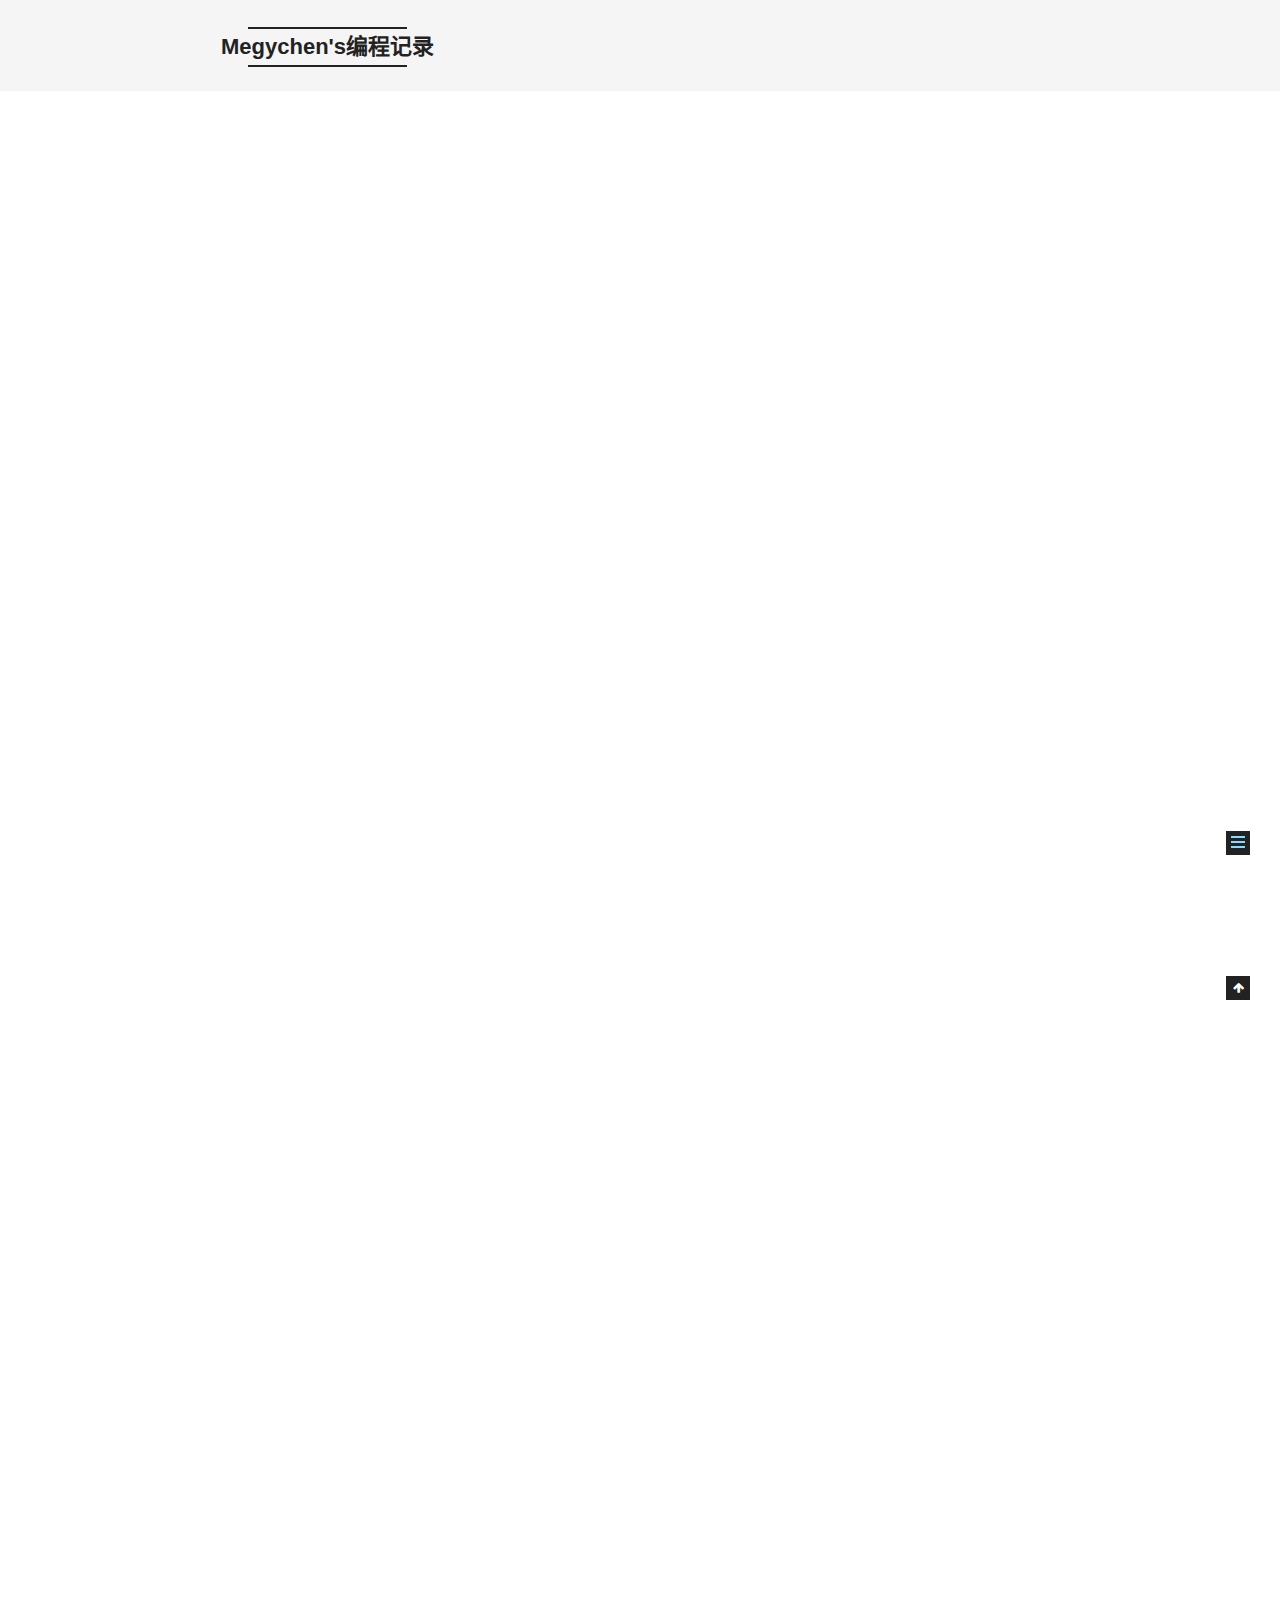
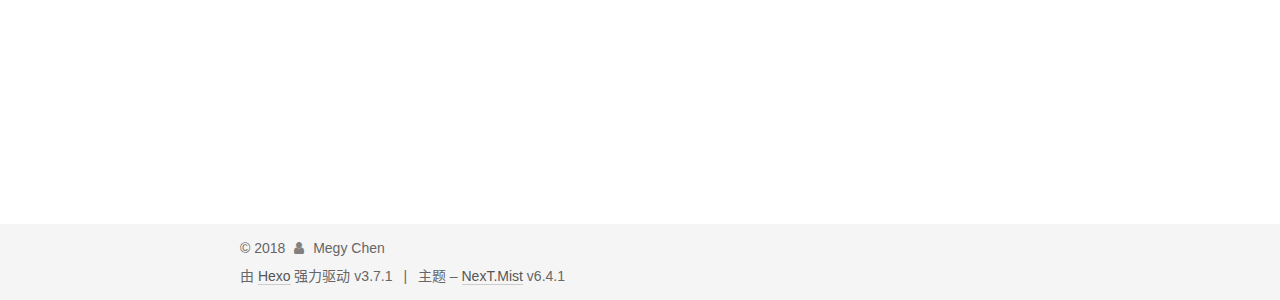
<file: 2018/09/29/CSS水平垂直居中的方式/index.html>
<!DOCTYPE html>












  


<html class="theme-next mist use-motion" lang="zh-CN">
<head>
  <meta charset="UTF-8"/>
<meta http-equiv="X-UA-Compatible" content="IE=edge" />
<meta name="viewport" content="width=device-width, initial-scale=1, maximum-scale=2"/>
<meta name="theme-color" content="#222">












<meta http-equiv="Cache-Control" content="no-transform" />
<meta http-equiv="Cache-Control" content="no-siteapp" />






















<link href="/lib/font-awesome/css/font-awesome.min.css?v=4.6.2" rel="stylesheet" type="text/css" />

<link href="/css/main.css?v=6.4.1" rel="stylesheet" type="text/css" />


  <link rel="apple-touch-icon" sizes="180x180" href="/images/apple-touch-icon-next.png?v=6.4.1">


  <link rel="icon" type="image/png" sizes="32x32" href="/images/favicon-32x32-next.png?v=6.4.1">


  <link rel="icon" type="image/png" sizes="16x16" href="/images/favicon-16x16-next.png?v=6.4.1">


  <link rel="mask-icon" href="/images/logo.svg?v=6.4.1" color="#222">









<script type="text/javascript" id="hexo.configurations">
  var NexT = window.NexT || {};
  var CONFIG = {
    root: '/',
    scheme: 'Mist',
    version: '6.4.1',
    sidebar: {"position":"left","display":"post","offset":12,"b2t":false,"scrollpercent":false,"onmobile":false},
    fancybox: false,
    fastclick: false,
    lazyload: false,
    tabs: true,
    motion: {"enable":true,"async":false,"transition":{"post_block":"fadeIn","post_header":"slideDownIn","post_body":"slideDownIn","coll_header":"slideLeftIn","sidebar":"slideUpIn"}},
    algolia: {
      applicationID: '',
      apiKey: '',
      indexName: '',
      hits: {"per_page":10},
      labels: {"input_placeholder":"Search for Posts","hits_empty":"We didn't find any results for the search: ${query}","hits_stats":"${hits} results found in ${time} ms"}
    }
  };
</script>


  




  <meta name="description" content="一、通过定位和margin负边距实现12345678910111213141516171819202122.container &amp;#123;  width: 80%;  height: 200px;  margin: 20px auto;  background: #ccc;  position: relative;&amp;#125;.ele &amp;#123;  position: absolute;  w">
<meta property="og:type" content="article">
<meta property="og:title" content="CSS水平垂直居中的方式">
<meta property="og:url" content="http://yoursite.com/2018/09/29/CSS水平垂直居中的方式/index.html">
<meta property="og:site_name" content="Megychen&#39;s编程记录">
<meta property="og:description" content="一、通过定位和margin负边距实现12345678910111213141516171819202122.container &amp;#123;  width: 80%;  height: 200px;  margin: 20px auto;  background: #ccc;  position: relative;&amp;#125;.ele &amp;#123;  position: absolute;  w">
<meta property="og:locale" content="zh-CN">
<meta property="og:updated_time" content="2018-09-29T12:12:25.707Z">
<meta name="twitter:card" content="summary">
<meta name="twitter:title" content="CSS水平垂直居中的方式">
<meta name="twitter:description" content="一、通过定位和margin负边距实现12345678910111213141516171819202122.container &amp;#123;  width: 80%;  height: 200px;  margin: 20px auto;  background: #ccc;  position: relative;&amp;#125;.ele &amp;#123;  position: absolute;  w">






  <link rel="canonical" href="http://yoursite.com/2018/09/29/CSS水平垂直居中的方式/"/>



<script type="text/javascript" id="page.configurations">
  CONFIG.page = {
    sidebar: "",
  };
</script>

  <title>CSS水平垂直居中的方式 | Megychen's编程记录</title>
  









  <noscript>
  <style type="text/css">
    .use-motion .motion-element,
    .use-motion .brand,
    .use-motion .menu-item,
    .sidebar-inner,
    .use-motion .post-block,
    .use-motion .pagination,
    .use-motion .comments,
    .use-motion .post-header,
    .use-motion .post-body,
    .use-motion .collection-title { opacity: initial; }

    .use-motion .logo,
    .use-motion .site-title,
    .use-motion .site-subtitle {
      opacity: initial;
      top: initial;
    }

    .use-motion {
      .logo-line-before i { left: initial; }
      .logo-line-after i { right: initial; }
    }
  </style>
</noscript>

</head>

<body itemscope itemtype="http://schema.org/WebPage" lang="zh-CN">

  
  
    
  

  <div class="container sidebar-position-left page-post-detail">
    <div class="headband"></div>

    <header id="header" class="header" itemscope itemtype="http://schema.org/WPHeader">
      <div class="header-inner"><div class="site-brand-wrapper">
  <div class="site-meta ">
    

    <div class="custom-logo-site-title">
      <a href="/" class="brand" rel="start">
        <span class="logo-line-before"><i></i></span>
        <span class="site-title">Megychen's编程记录</span>
        <span class="logo-line-after"><i></i></span>
      </a>
    </div>
    
      
        <p class="site-subtitle">An ever learning student</p>
      
    
  </div>

  <div class="site-nav-toggle">
    <button aria-label="切换导航栏">
      <span class="btn-bar"></span>
      <span class="btn-bar"></span>
      <span class="btn-bar"></span>
    </button>
  </div>
</div>



<nav class="site-nav">
  
    <ul id="menu" class="menu">
      
        
        
        
          
          <li class="menu-item menu-item-home">
    <a href="/" rel="section">
      <i class="menu-item-icon fa fa-fw fa-home"></i> <br />首页</a>
  </li>
        
        
        
          
          <li class="menu-item menu-item-archives">
    <a href="/archives/" rel="section">
      <i class="menu-item-icon fa fa-fw fa-archive"></i> <br />归档</a>
  </li>

      
      
    </ul>
  

  
    

  

  
</nav>



  



</div>
    </header>

    


    <main id="main" class="main">
      <div class="main-inner">
        <div class="content-wrap">
          
          <div id="content" class="content">
            

  <div id="posts" class="posts-expand">
    

  

  
  
  

  

  <article class="post post-type-normal" itemscope itemtype="http://schema.org/Article">
  
  
  
  <div class="post-block">
    <link itemprop="mainEntityOfPage" href="http://yoursite.com/2018/09/29/CSS水平垂直居中的方式/">

    <span hidden itemprop="author" itemscope itemtype="http://schema.org/Person">
      <meta itemprop="name" content="Megy Chen">
      <meta itemprop="description" content="">
      <meta itemprop="image" content="/images/avatar.gif">
    </span>

    <span hidden itemprop="publisher" itemscope itemtype="http://schema.org/Organization">
      <meta itemprop="name" content="Megychen's编程记录">
    </span>

    
      <header class="post-header">

        
        
          <h1 class="post-title" itemprop="name headline">CSS水平垂直居中的方式
              
            
          </h1>
        

        <div class="post-meta">
          <span class="post-time">

            
            
            

            
              <span class="post-meta-item-icon">
                <i class="fa fa-calendar-o"></i>
              </span>
              
                <span class="post-meta-item-text">发表于</span>
              

              
                
              

              <time title="创建时间：2018-09-29 20:05:42 / 修改时间：20:12:25" itemprop="dateCreated datePublished" datetime="2018-09-29T20:05:42+08:00">2018-09-29</time>
            

            
              

              
            
          </span>

          

          
            
          

          
          

          

          

          

        </div>
      </header>
    

    
    
    
    <div class="post-body" itemprop="articleBody">

      
      

      
        <h3 id="一、通过定位和margin负边距实现"><a href="#一、通过定位和margin负边距实现" class="headerlink" title="一、通过定位和margin负边距实现"></a>一、通过定位和margin负边距实现</h3><figure class="highlight html"><table><tr><td class="gutter"><pre><span class="line">1</span><br><span class="line">2</span><br><span class="line">3</span><br><span class="line">4</span><br><span class="line">5</span><br><span class="line">6</span><br><span class="line">7</span><br><span class="line">8</span><br><span class="line">9</span><br><span class="line">10</span><br><span class="line">11</span><br><span class="line">12</span><br><span class="line">13</span><br><span class="line">14</span><br><span class="line">15</span><br><span class="line">16</span><br><span class="line">17</span><br><span class="line">18</span><br><span class="line">19</span><br><span class="line">20</span><br><span class="line">21</span><br><span class="line">22</span><br></pre></td><td class="code"><pre><span class="line">.container &#123;</span><br><span class="line">  width: 80%;</span><br><span class="line">  height: 200px;</span><br><span class="line">  margin: 20px auto;</span><br><span class="line">  background: #ccc;</span><br><span class="line">  position: relative;</span><br><span class="line">&#125;</span><br><span class="line"></span><br><span class="line">.ele &#123;</span><br><span class="line">  position: absolute;</span><br><span class="line">  width: 150px;</span><br><span class="line">  height: 150px;</span><br><span class="line">  background: red;</span><br><span class="line">  top: 50%;</span><br><span class="line">  left: 50%;</span><br><span class="line">  margin-top: -75px;</span><br><span class="line">  margin-left: -75px;</span><br><span class="line">&#125;</span><br><span class="line"></span><br><span class="line"><span class="tag">&lt;<span class="name">div</span> <span class="attr">class</span>=<span class="string">"container"</span>&gt;</span></span><br><span class="line">  <span class="tag">&lt;<span class="name">div</span> <span class="attr">class</span>=<span class="string">"ele"</span>&gt;</span><span class="tag">&lt;/<span class="name">div</span>&gt;</span></span><br><span class="line"><span class="tag">&lt;/<span class="name">div</span>&gt;</span></span><br></pre></td></tr></table></figure>
<h3 id="二、通过定位和margin-auto实现"><a href="#二、通过定位和margin-auto实现" class="headerlink" title="二、通过定位和margin:auto实现"></a>二、通过定位和margin:auto实现</h3><figure class="highlight html"><table><tr><td class="gutter"><pre><span class="line">1</span><br><span class="line">2</span><br><span class="line">3</span><br><span class="line">4</span><br><span class="line">5</span><br><span class="line">6</span><br><span class="line">7</span><br><span class="line">8</span><br><span class="line">9</span><br><span class="line">10</span><br><span class="line">11</span><br><span class="line">12</span><br><span class="line">13</span><br><span class="line">14</span><br><span class="line">15</span><br><span class="line">16</span><br><span class="line">17</span><br><span class="line">18</span><br><span class="line">19</span><br><span class="line">20</span><br><span class="line">21</span><br><span class="line">22</span><br><span class="line">23</span><br></pre></td><td class="code"><pre><span class="line">.container &#123;</span><br><span class="line">  width: 80%;</span><br><span class="line">  height: 200px;</span><br><span class="line">  margin: 20px auto;</span><br><span class="line">  background: #ccc;</span><br><span class="line">  position: relative;</span><br><span class="line">&#125;</span><br><span class="line"></span><br><span class="line">.ele &#123;</span><br><span class="line">  position: absolute;</span><br><span class="line">  width: 150px;</span><br><span class="line">  height: 150px;</span><br><span class="line">  background: red;</span><br><span class="line">  margin: auto;</span><br><span class="line">  left: 0;</span><br><span class="line">  top: 0;</span><br><span class="line">  right: 0;</span><br><span class="line">  bottom: 0;</span><br><span class="line">&#125;</span><br><span class="line"></span><br><span class="line"><span class="tag">&lt;<span class="name">div</span> <span class="attr">class</span>=<span class="string">"container"</span>&gt;</span></span><br><span class="line">  <span class="tag">&lt;<span class="name">div</span> <span class="attr">class</span>=<span class="string">"ele"</span>&gt;</span><span class="tag">&lt;/<span class="name">div</span>&gt;</span></span><br><span class="line"><span class="tag">&lt;/<span class="name">div</span>&gt;</span></span><br></pre></td></tr></table></figure>
<h3 id="三、通过定位和transform"><a href="#三、通过定位和transform" class="headerlink" title="三、通过定位和transform"></a>三、通过定位和transform</h3><figure class="highlight html"><table><tr><td class="gutter"><pre><span class="line">1</span><br><span class="line">2</span><br><span class="line">3</span><br><span class="line">4</span><br><span class="line">5</span><br><span class="line">6</span><br><span class="line">7</span><br><span class="line">8</span><br><span class="line">9</span><br><span class="line">10</span><br><span class="line">11</span><br><span class="line">12</span><br><span class="line">13</span><br><span class="line">14</span><br><span class="line">15</span><br><span class="line">16</span><br><span class="line">17</span><br><span class="line">18</span><br><span class="line">19</span><br><span class="line">20</span><br><span class="line">21</span><br></pre></td><td class="code"><pre><span class="line">.container &#123;</span><br><span class="line">  width: 80%;</span><br><span class="line">  height: 200px;</span><br><span class="line">  margin: 20px auto;</span><br><span class="line">  background: #ccc;</span><br><span class="line">  position: relative;</span><br><span class="line">&#125;</span><br><span class="line"></span><br><span class="line">.ele &#123;</span><br><span class="line">  position: absolute;</span><br><span class="line">  width: 150px;</span><br><span class="line">  height: 150px;</span><br><span class="line">  background: red;</span><br><span class="line">  left: 50%;</span><br><span class="line">  top: 50%;</span><br><span class="line">  transform: translate(-50%, -50%);</span><br><span class="line">&#125;</span><br><span class="line"></span><br><span class="line"><span class="tag">&lt;<span class="name">div</span> <span class="attr">class</span>=<span class="string">"container"</span>&gt;</span></span><br><span class="line">  <span class="tag">&lt;<span class="name">div</span> <span class="attr">class</span>=<span class="string">"ele"</span>&gt;</span><span class="tag">&lt;/<span class="name">div</span>&gt;</span></span><br><span class="line"><span class="tag">&lt;/<span class="name">div</span>&gt;</span></span><br></pre></td></tr></table></figure>
<h3 id="四、通过table-cell的方式"><a href="#四、通过table-cell的方式" class="headerlink" title="四、通过table-cell的方式"></a>四、通过table-cell的方式</h3><figure class="highlight html"><table><tr><td class="gutter"><pre><span class="line">1</span><br><span class="line">2</span><br><span class="line">3</span><br><span class="line">4</span><br><span class="line">5</span><br><span class="line">6</span><br><span class="line">7</span><br><span class="line">8</span><br><span class="line">9</span><br><span class="line">10</span><br><span class="line">11</span><br><span class="line">12</span><br><span class="line">13</span><br><span class="line">14</span><br><span class="line">15</span><br><span class="line">16</span><br><span class="line">17</span><br><span class="line">18</span><br><span class="line">19</span><br><span class="line">20</span><br><span class="line">21</span><br><span class="line">22</span><br><span class="line">23</span><br><span class="line">24</span><br><span class="line">25</span><br><span class="line">26</span><br></pre></td><td class="code"><pre><span class="line">.container &#123;</span><br><span class="line">  width: 80%;</span><br><span class="line">  height: 200px;</span><br><span class="line">  margin: 20px auto;</span><br><span class="line">  background: #ccc;</span><br><span class="line">  display: table;</span><br><span class="line">&#125;</span><br><span class="line"></span><br><span class="line">.wrap &#123;</span><br><span class="line">  display: table-cell;</span><br><span class="line">  text-align: center;</span><br><span class="line">  vertical-align: middle;</span><br><span class="line">&#125;</span><br><span class="line"></span><br><span class="line">.ele &#123;</span><br><span class="line">  width: 150px;</span><br><span class="line">  height: 150px;</span><br><span class="line">  background: red;</span><br><span class="line">  margin: 0 auto;</span><br><span class="line">&#125;</span><br><span class="line"></span><br><span class="line"><span class="tag">&lt;<span class="name">div</span> <span class="attr">class</span>=<span class="string">"container4"</span>&gt;</span></span><br><span class="line">  <span class="tag">&lt;<span class="name">div</span> <span class="attr">class</span>=<span class="string">"wrap"</span>&gt;</span></span><br><span class="line">    <span class="tag">&lt;<span class="name">div</span> <span class="attr">class</span>=<span class="string">"ele4"</span>&gt;</span><span class="tag">&lt;/<span class="name">div</span>&gt;</span></span><br><span class="line">  <span class="tag">&lt;/<span class="name">div</span>&gt;</span></span><br><span class="line"><span class="tag">&lt;/<span class="name">div</span>&gt;</span></span><br></pre></td></tr></table></figure>
<h3 id="五、通过flexbox实现"><a href="#五、通过flexbox实现" class="headerlink" title="五、通过flexbox实现"></a>五、通过flexbox实现</h3><figure class="highlight html"><table><tr><td class="gutter"><pre><span class="line">1</span><br><span class="line">2</span><br><span class="line">3</span><br><span class="line">4</span><br><span class="line">5</span><br><span class="line">6</span><br><span class="line">7</span><br><span class="line">8</span><br><span class="line">9</span><br><span class="line">10</span><br><span class="line">11</span><br><span class="line">12</span><br><span class="line">13</span><br><span class="line">14</span><br><span class="line">15</span><br><span class="line">16</span><br><span class="line">17</span><br><span class="line">18</span><br><span class="line">19</span><br></pre></td><td class="code"><pre><span class="line">.container &#123;</span><br><span class="line">  width: 80%;</span><br><span class="line">  height: 200px;</span><br><span class="line">  margin: 20px auto;</span><br><span class="line">  background: #ccc;</span><br><span class="line">  display: flex;</span><br><span class="line">  align-items: center;</span><br><span class="line">  justify-content: center;</span><br><span class="line">&#125;</span><br><span class="line"></span><br><span class="line">.ele &#123;</span><br><span class="line">  width: 150px;</span><br><span class="line">  height: 150px;</span><br><span class="line">  background: red;</span><br><span class="line">&#125;</span><br><span class="line"></span><br><span class="line"><span class="tag">&lt;<span class="name">div</span> <span class="attr">class</span>=<span class="string">"container"</span>&gt;</span></span><br><span class="line">  <span class="tag">&lt;<span class="name">div</span> <span class="attr">class</span>=<span class="string">"ele"</span>&gt;</span><span class="tag">&lt;/<span class="name">div</span>&gt;</span></span><br><span class="line"><span class="tag">&lt;/<span class="name">div</span>&gt;</span></span><br></pre></td></tr></table></figure>

      
    </div>

    

    
    
    

    

    

    

    <footer class="post-footer">
      

      
      
      

      
        <div class="post-nav">
          <div class="post-nav-next post-nav-item">
            
              <a href="/2018/09/19/浅谈JS继承与原型链/" rel="next" title="浅谈JS继承与原型链">
                <i class="fa fa-chevron-left"></i> 浅谈JS继承与原型链
              </a>
            
          </div>

          <span class="post-nav-divider"></span>

          <div class="post-nav-prev post-nav-item">
            
              <a href="/2018/09/29/面试总结一/" rel="prev" title="面试总结一">
                面试总结一 <i class="fa fa-chevron-right"></i>
              </a>
            
          </div>
        </div>
      

      
      
    </footer>
  </div>
  
  
  
  </article>


  </div>


          </div>
          

  



        </div>
        
          
  
  <div class="sidebar-toggle">
    <div class="sidebar-toggle-line-wrap">
      <span class="sidebar-toggle-line sidebar-toggle-line-first"></span>
      <span class="sidebar-toggle-line sidebar-toggle-line-middle"></span>
      <span class="sidebar-toggle-line sidebar-toggle-line-last"></span>
    </div>
  </div>

  <aside id="sidebar" class="sidebar">
    
    <div class="sidebar-inner">

      

      
        <ul class="sidebar-nav motion-element">
          <li class="sidebar-nav-toc sidebar-nav-active" data-target="post-toc-wrap">
            文章目录
          </li>
          <li class="sidebar-nav-overview" data-target="site-overview-wrap">
            站点概览
          </li>
        </ul>
      

      <section class="site-overview-wrap sidebar-panel">
        <div class="site-overview">
          <div class="site-author motion-element" itemprop="author" itemscope itemtype="http://schema.org/Person">
            
              <p class="site-author-name" itemprop="name">Megy Chen</p>
              <p class="site-description motion-element" itemprop="description"></p>
          </div>

          
            <nav class="site-state motion-element">
              
                <div class="site-state-item site-state-posts">
                
                  <a href="/archives/">
                
                    <span class="site-state-item-count">5</span>
                    <span class="site-state-item-name">日志</span>
                  </a>
                </div>
              

              

              
            </nav>
          

          

          

          
          

          
          

          
            
          
          

        </div>
      </section>

      
      <!--noindex-->
        <section class="post-toc-wrap motion-element sidebar-panel sidebar-panel-active">
          <div class="post-toc">

            
              
            

            
              <div class="post-toc-content"><ol class="nav"><li class="nav-item nav-level-3"><a class="nav-link" href="#一、通过定位和margin负边距实现"><span class="nav-number">1.</span> <span class="nav-text">一、通过定位和margin负边距实现</span></a></li><li class="nav-item nav-level-3"><a class="nav-link" href="#二、通过定位和margin-auto实现"><span class="nav-number">2.</span> <span class="nav-text">二、通过定位和margin:auto实现</span></a></li><li class="nav-item nav-level-3"><a class="nav-link" href="#三、通过定位和transform"><span class="nav-number">3.</span> <span class="nav-text">三、通过定位和transform</span></a></li><li class="nav-item nav-level-3"><a class="nav-link" href="#四、通过table-cell的方式"><span class="nav-number">4.</span> <span class="nav-text">四、通过table-cell的方式</span></a></li><li class="nav-item nav-level-3"><a class="nav-link" href="#五、通过flexbox实现"><span class="nav-number">5.</span> <span class="nav-text">五、通过flexbox实现</span></a></li></ol></div>
            

          </div>
        </section>
      <!--/noindex-->
      

      

    </div>
  </aside>


        
      </div>
    </main>

    <footer id="footer" class="footer">
      <div class="footer-inner">
        <div class="copyright">&copy; <span itemprop="copyrightYear">2018</span>
  <span class="with-love" id="animate">
    <i class="fa fa-user"></i>
  </span>
  <span class="author" itemprop="copyrightHolder">Megy Chen</span>

  

  
</div>




  <div class="powered-by">由 <a class="theme-link" target="_blank" href="https://hexo.io">Hexo</a> 强力驱动 v3.7.1</div>



  <span class="post-meta-divider">|</span>



  <div class="theme-info">主题 – <a class="theme-link" target="_blank" href="https://theme-next.org">NexT.Mist</a> v6.4.1</div>




        








        
      </div>
    </footer>

    
      <div class="back-to-top">
        <i class="fa fa-arrow-up"></i>
        
      </div>
    

    
	
    

    
  </div>

  

<script type="text/javascript">
  if (Object.prototype.toString.call(window.Promise) !== '[object Function]') {
    window.Promise = null;
  }
</script>


























  
  
    <script type="text/javascript" src="/lib/jquery/index.js?v=2.1.3"></script>
  

  
  
    <script type="text/javascript" src="/lib/velocity/velocity.min.js?v=1.2.1"></script>
  

  
  
    <script type="text/javascript" src="/lib/velocity/velocity.ui.min.js?v=1.2.1"></script>
  


  


  <script type="text/javascript" src="/js/src/utils.js?v=6.4.1"></script>

  <script type="text/javascript" src="/js/src/motion.js?v=6.4.1"></script>



  
  

  
  <script type="text/javascript" src="/js/src/scrollspy.js?v=6.4.1"></script>
<script type="text/javascript" src="/js/src/post-details.js?v=6.4.1"></script>



  


  <script type="text/javascript" src="/js/src/bootstrap.js?v=6.4.1"></script>



  



  










  





  

  

  

  

  
  

  

  

  

  

  

</body>
</html>
</file>
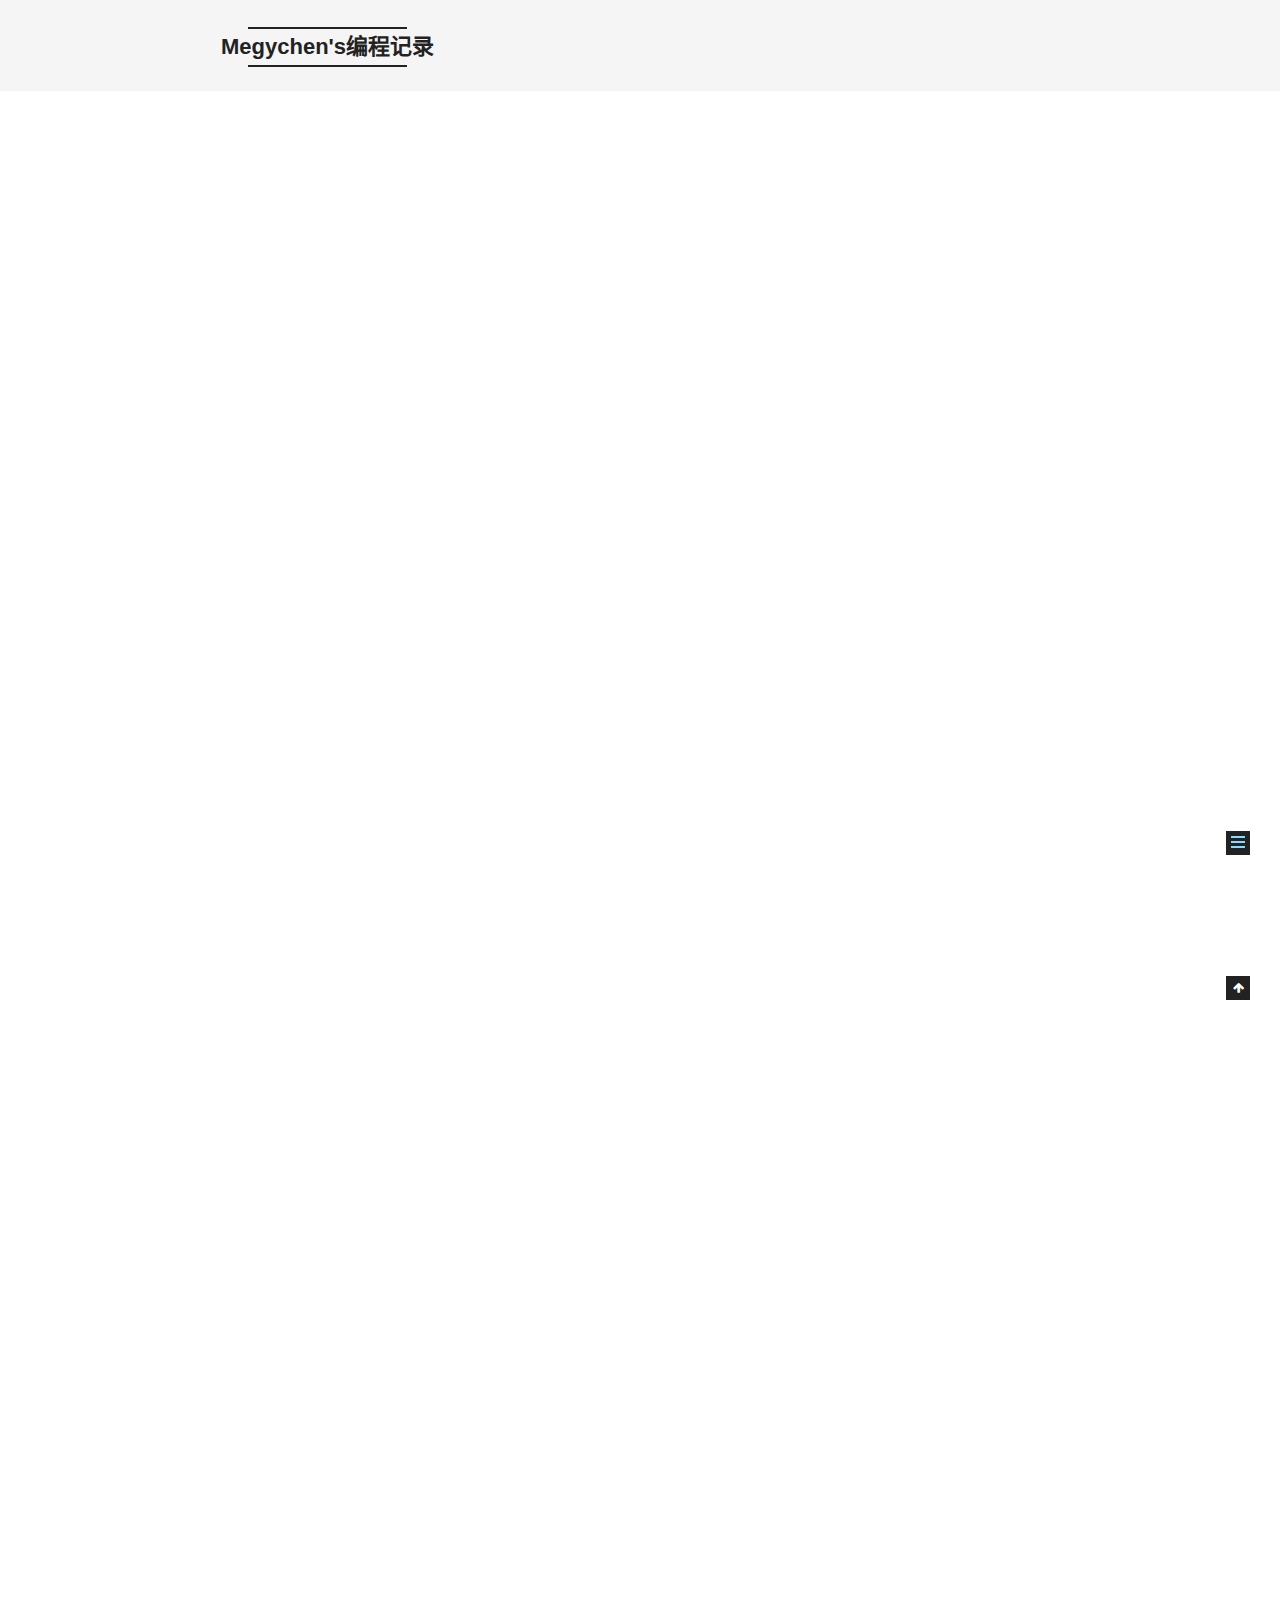
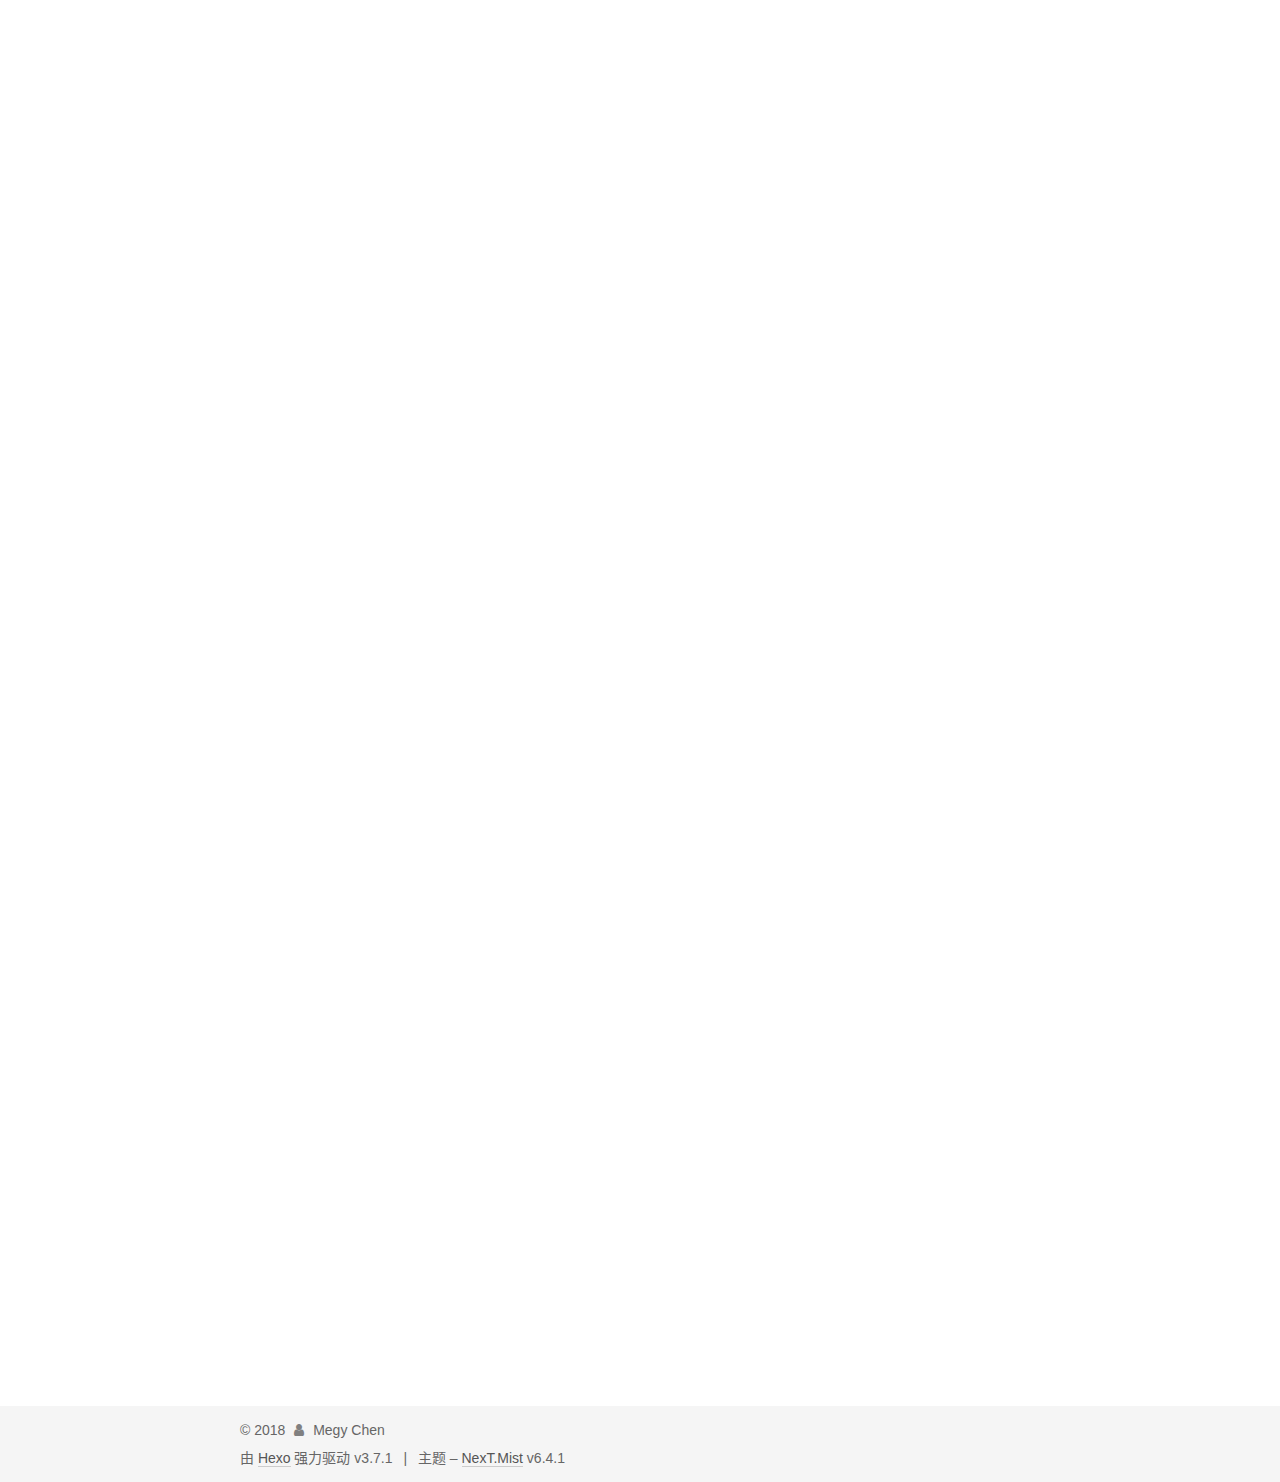
<file: 2018/09/29/面试总结一/index.html>
<!DOCTYPE html>












  


<html class="theme-next mist use-motion" lang="zh-CN">
<head>
  <meta charset="UTF-8"/>
<meta http-equiv="X-UA-Compatible" content="IE=edge" />
<meta name="viewport" content="width=device-width, initial-scale=1, maximum-scale=2"/>
<meta name="theme-color" content="#222">












<meta http-equiv="Cache-Control" content="no-transform" />
<meta http-equiv="Cache-Control" content="no-siteapp" />






















<link href="/lib/font-awesome/css/font-awesome.min.css?v=4.6.2" rel="stylesheet" type="text/css" />

<link href="/css/main.css?v=6.4.1" rel="stylesheet" type="text/css" />


  <link rel="apple-touch-icon" sizes="180x180" href="/images/apple-touch-icon-next.png?v=6.4.1">


  <link rel="icon" type="image/png" sizes="32x32" href="/images/favicon-32x32-next.png?v=6.4.1">


  <link rel="icon" type="image/png" sizes="16x16" href="/images/favicon-16x16-next.png?v=6.4.1">


  <link rel="mask-icon" href="/images/logo.svg?v=6.4.1" color="#222">









<script type="text/javascript" id="hexo.configurations">
  var NexT = window.NexT || {};
  var CONFIG = {
    root: '/',
    scheme: 'Mist',
    version: '6.4.1',
    sidebar: {"position":"left","display":"post","offset":12,"b2t":false,"scrollpercent":false,"onmobile":false},
    fancybox: false,
    fastclick: false,
    lazyload: false,
    tabs: true,
    motion: {"enable":true,"async":false,"transition":{"post_block":"fadeIn","post_header":"slideDownIn","post_body":"slideDownIn","coll_header":"slideLeftIn","sidebar":"slideUpIn"}},
    algolia: {
      applicationID: '',
      apiKey: '',
      indexName: '',
      hits: {"per_page":10},
      labels: {"input_placeholder":"Search for Posts","hits_empty":"We didn't find any results for the search: ${query}","hits_stats":"${hits} results found in ${time} ms"}
    }
  };
</script>


  




  <meta name="description" content="一、html5和css3新增了哪些特性，html5主要增加了关于图像，位置，存储，多任务功能的增加  绘画canvas 媒介回放的video和audio 本地离线存储localStorage 语义化更好的内容元素 artile, footer, header nav section 表单控件 calendar, date, time email, url, search 新的技术 webworke">
<meta property="og:type" content="article">
<meta property="og:title" content="面试总结一">
<meta property="og:url" content="http://yoursite.com/2018/09/29/面试总结一/index.html">
<meta property="og:site_name" content="Megychen&#39;s编程记录">
<meta property="og:description" content="一、html5和css3新增了哪些特性，html5主要增加了关于图像，位置，存储，多任务功能的增加  绘画canvas 媒介回放的video和audio 本地离线存储localStorage 语义化更好的内容元素 artile, footer, header nav section 表单控件 calendar, date, time email, url, search 新的技术 webworke">
<meta property="og:locale" content="zh-CN">
<meta property="og:updated_time" content="2018-09-29T12:18:19.108Z">
<meta name="twitter:card" content="summary">
<meta name="twitter:title" content="面试总结一">
<meta name="twitter:description" content="一、html5和css3新增了哪些特性，html5主要增加了关于图像，位置，存储，多任务功能的增加  绘画canvas 媒介回放的video和audio 本地离线存储localStorage 语义化更好的内容元素 artile, footer, header nav section 表单控件 calendar, date, time email, url, search 新的技术 webworke">






  <link rel="canonical" href="http://yoursite.com/2018/09/29/面试总结一/"/>



<script type="text/javascript" id="page.configurations">
  CONFIG.page = {
    sidebar: "",
  };
</script>

  <title>面试总结一 | Megychen's编程记录</title>
  









  <noscript>
  <style type="text/css">
    .use-motion .motion-element,
    .use-motion .brand,
    .use-motion .menu-item,
    .sidebar-inner,
    .use-motion .post-block,
    .use-motion .pagination,
    .use-motion .comments,
    .use-motion .post-header,
    .use-motion .post-body,
    .use-motion .collection-title { opacity: initial; }

    .use-motion .logo,
    .use-motion .site-title,
    .use-motion .site-subtitle {
      opacity: initial;
      top: initial;
    }

    .use-motion {
      .logo-line-before i { left: initial; }
      .logo-line-after i { right: initial; }
    }
  </style>
</noscript>

</head>

<body itemscope itemtype="http://schema.org/WebPage" lang="zh-CN">

  
  
    
  

  <div class="container sidebar-position-left page-post-detail">
    <div class="headband"></div>

    <header id="header" class="header" itemscope itemtype="http://schema.org/WPHeader">
      <div class="header-inner"><div class="site-brand-wrapper">
  <div class="site-meta ">
    

    <div class="custom-logo-site-title">
      <a href="/" class="brand" rel="start">
        <span class="logo-line-before"><i></i></span>
        <span class="site-title">Megychen's编程记录</span>
        <span class="logo-line-after"><i></i></span>
      </a>
    </div>
    
      
        <p class="site-subtitle">An ever learning student</p>
      
    
  </div>

  <div class="site-nav-toggle">
    <button aria-label="切换导航栏">
      <span class="btn-bar"></span>
      <span class="btn-bar"></span>
      <span class="btn-bar"></span>
    </button>
  </div>
</div>



<nav class="site-nav">
  
    <ul id="menu" class="menu">
      
        
        
        
          
          <li class="menu-item menu-item-home">
    <a href="/" rel="section">
      <i class="menu-item-icon fa fa-fw fa-home"></i> <br />首页</a>
  </li>
        
        
        
          
          <li class="menu-item menu-item-archives">
    <a href="/archives/" rel="section">
      <i class="menu-item-icon fa fa-fw fa-archive"></i> <br />归档</a>
  </li>

      
      
    </ul>
  

  
    

  

  
</nav>



  



</div>
    </header>

    


    <main id="main" class="main">
      <div class="main-inner">
        <div class="content-wrap">
          
          <div id="content" class="content">
            

  <div id="posts" class="posts-expand">
    

  

  
  
  

  

  <article class="post post-type-normal" itemscope itemtype="http://schema.org/Article">
  
  
  
  <div class="post-block">
    <link itemprop="mainEntityOfPage" href="http://yoursite.com/2018/09/29/面试总结一/">

    <span hidden itemprop="author" itemscope itemtype="http://schema.org/Person">
      <meta itemprop="name" content="Megy Chen">
      <meta itemprop="description" content="">
      <meta itemprop="image" content="/images/avatar.gif">
    </span>

    <span hidden itemprop="publisher" itemscope itemtype="http://schema.org/Organization">
      <meta itemprop="name" content="Megychen's编程记录">
    </span>

    
      <header class="post-header">

        
        
          <h1 class="post-title" itemprop="name headline">面试总结一
              
            
          </h1>
        

        <div class="post-meta">
          <span class="post-time">

            
            
            

            
              <span class="post-meta-item-icon">
                <i class="fa fa-calendar-o"></i>
              </span>
              
                <span class="post-meta-item-text">发表于</span>
              

              
                
              

              <time title="创建时间：2018-09-29 20:15:20 / 修改时间：20:18:19" itemprop="dateCreated datePublished" datetime="2018-09-29T20:15:20+08:00">2018-09-29</time>
            

            
              

              
            
          </span>

          

          
            
          

          
          

          

          

          

        </div>
      </header>
    

    
    
    
    <div class="post-body" itemprop="articleBody">

      
      

      
        <h3 id="一、html5和css3新增了哪些特性，"><a href="#一、html5和css3新增了哪些特性，" class="headerlink" title="一、html5和css3新增了哪些特性，"></a>一、html5和css3新增了哪些特性，</h3><p>html5主要增加了关于图像，位置，存储，多任务功能的增加</p>
<ul>
<li>绘画canvas</li>
<li>媒介回放的video和audio</li>
<li>本地离线存储localStorage</li>
<li>语义化更好的内容元素 artile, footer, header nav section</li>
<li>表单控件 calendar, date, time email, url, search</li>
<li>新的技术 webworker, websocket, Geolocation</li>
</ul>
<p>css3新增了：</p>
<ul>
<li>css选择器</li>
<li>圆角border-radius</li>
<li>多列布局</li>
<li>阴影和反射</li>
<li>文字特效text-shadow</li>
<li>线性渐变</li>
<li>旋转transform</li>
<li>新增伪类：:after :before :enabled :disabled :checked nth-child(n)</li>
</ul>
<p><strong>移除的元素：</strong><br>big, center, font, s, strike</p>
<h3 id="二、web-storage-和-cookie有什么区别？"><a href="#二、web-storage-和-cookie有什么区别？" class="headerlink" title="二、web storage 和 cookie有什么区别？"></a>二、web storage 和 cookie有什么区别？</h3><ul>
<li>cookie是网站为了标识用户身份为储存在用户本地终端上的数据，通常经过加密</li>
<li>cookie数据始终在同源的http请求中携带</li>
<li>sessionStorage和localStorage不会自动把数据发送给服务器，仅在本地保存</li>
<li>cookie数据大小不能超过4kb</li>
<li>sessionStorage和localStorage比cookie大得多，可以达到5M或更大</li>
<li>localStorage存储持久有效，浏览器关闭后数据不丢失</li>
<li>sessionStorage数据在当前浏览器关闭后自动删除</li>
<li>cookie有过期时间，在设置的过期时间之前一直都是有效的。</li>
</ul>
<h3 id="三、使用es6，使其输出1-9"><a href="#三、使用es6，使其输出1-9" class="headerlink" title="三、使用es6，使其输出1-9"></a>三、使用es6，使其输出1-9</h3><figure class="highlight js"><table><tr><td class="gutter"><pre><span class="line">1</span><br><span class="line">2</span><br><span class="line">3</span><br><span class="line">4</span><br><span class="line">5</span><br></pre></td><td class="code"><pre><span class="line"><span class="keyword">for</span> (<span class="keyword">var</span> i = <span class="number">0</span>; i &lt; <span class="number">10</span>; i++) &#123;</span><br><span class="line">    setTimeout(<span class="function"><span class="keyword">function</span> (<span class="params"></span>) </span>&#123;</span><br><span class="line">        <span class="built_in">console</span>.log(i);</span><br><span class="line">    &#125;, <span class="number">1000</span>);</span><br><span class="line"> &#125;</span><br></pre></td></tr></table></figure>
<p>方案一：<br><figure class="highlight js"><table><tr><td class="gutter"><pre><span class="line">1</span><br><span class="line">2</span><br><span class="line">3</span><br><span class="line">4</span><br><span class="line">5</span><br></pre></td><td class="code"><pre><span class="line"><span class="keyword">for</span> (<span class="keyword">let</span> i = <span class="number">0</span>; i &lt; <span class="number">10</span>; i++) &#123;</span><br><span class="line">    setTimeout(<span class="function"><span class="keyword">function</span> (<span class="params"></span>) </span>&#123;</span><br><span class="line">        <span class="built_in">console</span>.log(i);</span><br><span class="line">    &#125;, <span class="number">1000</span>);</span><br><span class="line"> &#125;</span><br></pre></td></tr></table></figure></p>
<p>方案二：<br><figure class="highlight js"><table><tr><td class="gutter"><pre><span class="line">1</span><br><span class="line">2</span><br><span class="line">3</span><br><span class="line">4</span><br><span class="line">5</span><br><span class="line">6</span><br><span class="line">7</span><br><span class="line">8</span><br><span class="line">9</span><br><span class="line">10</span><br><span class="line">11</span><br><span class="line">12</span><br><span class="line">13</span><br></pre></td><td class="code"><pre><span class="line"><span class="keyword">const</span> tasks = [];</span><br><span class="line"><span class="keyword">const</span> output = <span class="function">(<span class="params">i</span>) =&gt;</span> <span class="keyword">new</span> <span class="built_in">Promise</span>(<span class="function">(<span class="params">resolve</span>) =&gt;</span> &#123;</span><br><span class="line">    setTimeout(<span class="function"><span class="params">()</span> =&gt;</span> &#123;</span><br><span class="line">        <span class="built_in">console</span>.log(i);</span><br><span class="line">        resolve();</span><br><span class="line">    &#125;, <span class="number">1000</span> * i);</span><br><span class="line">&#125;);</span><br><span class="line"></span><br><span class="line"><span class="keyword">for</span> (<span class="keyword">var</span> i = <span class="number">0</span>; i &lt; <span class="number">10</span>; i++) &#123;</span><br><span class="line">    tasks.push(output(i));</span><br><span class="line">&#125;</span><br><span class="line"></span><br><span class="line"><span class="built_in">Promise</span>.all(tasks);</span><br></pre></td></tr></table></figure></p>
<h3 id="四、vue-router有哪些导航钩子，参数有哪些？"><a href="#四、vue-router有哪些导航钩子，参数有哪些？" class="headerlink" title="四、vue router有哪些导航钩子，参数有哪些？"></a>四、vue router有哪些导航钩子，参数有哪些？</h3><ol>
<li>全局守卫：router.beforeEach，参数有to from next</li>
<li>全局解析守卫：router.beforeResolve，参数有to from next</li>
<li>全局后置钩子：router.afterEach，参数有to from</li>
<li>路由独享的守卫： beforeEnter，参数有to from next</li>
<li>组件内的守卫：beforeRouteEnter，beforeRouteUpdate、beforeRouteLeave，参数有to from next</li>
</ol>
<h3 id="五、简述promise的原理，jquery中的ajax返回的是promise实例吗"><a href="#五、简述promise的原理，jquery中的ajax返回的是promise实例吗" class="headerlink" title="五、简述promise的原理，jquery中的ajax返回的是promise实例吗"></a>五、简述promise的原理，jquery中的ajax返回的是promise实例吗</h3><p>每个Promise都会经历一个短暂的生命周期：先是出于pending状态，此时操作尚未完成，也是未处理的；当异步操作完成时，状态变为Fullfilled，异步操作未能成功时，状态变为Rejected。它的状态只能由pending变为Fullfilled或Rejected，不能逆向改变。</p>
<p>jQuery中的ajax返回的是promise实例</p>
<h3 id="六、描述vue中数据双向绑定的原理"><a href="#六、描述vue中数据双向绑定的原理" class="headerlink" title="六、描述vue中数据双向绑定的原理"></a>六、描述vue中数据双向绑定的原理</h3><p>采用数据劫持结合发布者-订阅者模式的方式，通过Object.defineProperty()来劫持各个属性的setter, getter，在数据变动时发布消息给订阅者，触发相应的监听回调</p>
<h3 id="七、利用原生JS，获取页面所有的checkbox元素"><a href="#七、利用原生JS，获取页面所有的checkbox元素" class="headerlink" title="七、利用原生JS，获取页面所有的checkbox元素"></a>七、利用原生JS，获取页面所有的checkbox元素</h3><figure class="highlight js"><table><tr><td class="gutter"><pre><span class="line">1</span><br><span class="line">2</span><br><span class="line">3</span><br><span class="line">4</span><br><span class="line">5</span><br><span class="line">6</span><br><span class="line">7</span><br><span class="line">8</span><br><span class="line">9</span><br><span class="line">10</span><br><span class="line">11</span><br><span class="line">12</span><br><span class="line">13</span><br><span class="line">14</span><br><span class="line">15</span><br><span class="line">16</span><br><span class="line">17</span><br><span class="line">18</span><br><span class="line">19</span><br><span class="line">20</span><br><span class="line">21</span><br><span class="line">22</span><br><span class="line">23</span><br></pre></td><td class="code"><pre><span class="line">&lt;body&gt;</span><br><span class="line">  &lt;div&gt;</span><br><span class="line">    &lt;input type=<span class="string">"checkbox"</span>&gt;</span><br><span class="line">    &lt;input type=<span class="string">"checkbox"</span>&gt;</span><br><span class="line">    &lt;input type=<span class="string">"text"</span>&gt;</span><br><span class="line">    &lt;input type=<span class="string">"checkbox"</span>&gt;</span><br><span class="line">    &lt;input type=<span class="string">"checkbox"</span>&gt;</span><br><span class="line">  &lt;<span class="regexp">/div&gt;</span></span><br><span class="line"><span class="regexp"></span></span><br><span class="line"><span class="regexp">  &lt;script&gt;</span></span><br><span class="line"><span class="regexp">    var input = document.getElementsByTagName('input');</span></span><br><span class="line"><span class="regexp">    var ssr = [];</span></span><br><span class="line"><span class="regexp">    function getInputCheckbox () &#123;</span></span><br><span class="line"><span class="regexp">        for (var i = 0; i &lt; input.length; i++) &#123;</span></span><br><span class="line"><span class="regexp">            if (input[i].type === 'checkbox') &#123;</span></span><br><span class="line"><span class="regexp">                ssr.push(input[i]);</span></span><br><span class="line"><span class="regexp">            &#125;</span></span><br><span class="line"><span class="regexp">        &#125;</span></span><br><span class="line"><span class="regexp">    &#125;</span></span><br><span class="line"><span class="regexp"></span></span><br><span class="line"><span class="regexp">    getInputCheckbox();</span></span><br><span class="line"><span class="regexp">  &lt;/</span>script&gt;</span><br><span class="line">&lt;<span class="regexp">/body&gt;</span></span><br></pre></td></tr></table></figure>
<h3 id="八、JS的拖拽功能实现"><a href="#八、JS的拖拽功能实现" class="headerlink" title="八、JS的拖拽功能实现"></a>八、JS的拖拽功能实现</h3><ul>
<li>首先是三个事件，分别是mousedown, mousemove, mouseup，当鼠标点击按下的时候，需要一个tag标识此时已经按下，可以执行mousemove里面的具体方法</li>
<li>clientX和clientY标识的是鼠标的坐标，分别标识横坐标和纵坐标，并且我们用offsetX和offsetY标识元素的初始坐标</li>
<li>移动应该是：鼠标移动时候的坐标减去鼠标按下去时候的坐标</li>
<li>定位信息：鼠标移动时候的坐标 - 鼠标按下去时候的坐标 + 元素初始情况下的offsetLeft</li>
</ul>
<h3 id="九、说说Ajax的实现原理"><a href="#九、说说Ajax的实现原理" class="headerlink" title="九、说说Ajax的实现原理"></a>九、说说Ajax的实现原理</h3><p><strong>总结</strong></p>
<p>一句话描述：使用XMLHttpRequest发送http请求并接收响应</p>
<p><strong>知识点</strong></p>
<p>XMLHttpRequest是一个JS对象，可以使用JS对象的方法、事件</p>
<p><strong>流程</strong></p>
<ul>
<li><p>发起请求:发起一个http请求，方法GET/POST/PUT/DELETE/UPDATE</p>
</li>
<li><p>发送数据:客户端向服务端发送数据</p>
</li>
<li><p>监听状态:监听整个连接状态</p>
</li>
<li><p>接收响应:接收服务端返回的数据</p>
<figure class="highlight js"><table><tr><td class="gutter"><pre><span class="line">1</span><br><span class="line">2</span><br><span class="line">3</span><br><span class="line">4</span><br><span class="line">5</span><br><span class="line">6</span><br><span class="line">7</span><br><span class="line">8</span><br><span class="line">9</span><br><span class="line">10</span><br><span class="line">11</span><br><span class="line">12</span><br></pre></td><td class="code"><pre><span class="line">  <span class="keyword">var</span> xhr = XMLHttpRequest();</span><br><span class="line"></span><br><span class="line">  xhr.onreadystatechange = <span class="function"><span class="keyword">function</span> (<span class="params"></span>) </span>&#123;</span><br><span class="line">      <span class="comment">// do something</span></span><br><span class="line">  &#125;</span><br><span class="line"></span><br><span class="line">  xhr.open(<span class="string">'GET'</span>, url);</span><br><span class="line">    xhr.send(dataArr.join(<span class="string">'&amp;'</span>));</span><br><span class="line">  &#125;</span><br><span class="line"></span><br><span class="line">  xhr.send();</span><br><span class="line">&#125;</span><br></pre></td></tr></table></figure>
</li>
</ul>

      
    </div>

    

    
    
    

    

    

    

    <footer class="post-footer">
      

      
      
      

      
        <div class="post-nav">
          <div class="post-nav-next post-nav-item">
            
              <a href="/2018/09/29/CSS水平垂直居中的方式/" rel="next" title="CSS水平垂直居中的方式">
                <i class="fa fa-chevron-left"></i> CSS水平垂直居中的方式
              </a>
            
          </div>

          <span class="post-nav-divider"></span>

          <div class="post-nav-prev post-nav-item">
            
          </div>
        </div>
      

      
      
    </footer>
  </div>
  
  
  
  </article>


  </div>


          </div>
          

  



        </div>
        
          
  
  <div class="sidebar-toggle">
    <div class="sidebar-toggle-line-wrap">
      <span class="sidebar-toggle-line sidebar-toggle-line-first"></span>
      <span class="sidebar-toggle-line sidebar-toggle-line-middle"></span>
      <span class="sidebar-toggle-line sidebar-toggle-line-last"></span>
    </div>
  </div>

  <aside id="sidebar" class="sidebar">
    
    <div class="sidebar-inner">

      

      
        <ul class="sidebar-nav motion-element">
          <li class="sidebar-nav-toc sidebar-nav-active" data-target="post-toc-wrap">
            文章目录
          </li>
          <li class="sidebar-nav-overview" data-target="site-overview-wrap">
            站点概览
          </li>
        </ul>
      

      <section class="site-overview-wrap sidebar-panel">
        <div class="site-overview">
          <div class="site-author motion-element" itemprop="author" itemscope itemtype="http://schema.org/Person">
            
              <p class="site-author-name" itemprop="name">Megy Chen</p>
              <p class="site-description motion-element" itemprop="description"></p>
          </div>

          
            <nav class="site-state motion-element">
              
                <div class="site-state-item site-state-posts">
                
                  <a href="/archives/">
                
                    <span class="site-state-item-count">5</span>
                    <span class="site-state-item-name">日志</span>
                  </a>
                </div>
              

              

              
            </nav>
          

          

          

          
          

          
          

          
            
          
          

        </div>
      </section>

      
      <!--noindex-->
        <section class="post-toc-wrap motion-element sidebar-panel sidebar-panel-active">
          <div class="post-toc">

            
              
            

            
              <div class="post-toc-content"><ol class="nav"><li class="nav-item nav-level-3"><a class="nav-link" href="#一、html5和css3新增了哪些特性，"><span class="nav-number">1.</span> <span class="nav-text">一、html5和css3新增了哪些特性，</span></a></li><li class="nav-item nav-level-3"><a class="nav-link" href="#二、web-storage-和-cookie有什么区别？"><span class="nav-number">2.</span> <span class="nav-text">二、web storage 和 cookie有什么区别？</span></a></li><li class="nav-item nav-level-3"><a class="nav-link" href="#三、使用es6，使其输出1-9"><span class="nav-number">3.</span> <span class="nav-text">三、使用es6，使其输出1-9</span></a></li><li class="nav-item nav-level-3"><a class="nav-link" href="#四、vue-router有哪些导航钩子，参数有哪些？"><span class="nav-number">4.</span> <span class="nav-text">四、vue router有哪些导航钩子，参数有哪些？</span></a></li><li class="nav-item nav-level-3"><a class="nav-link" href="#五、简述promise的原理，jquery中的ajax返回的是promise实例吗"><span class="nav-number">5.</span> <span class="nav-text">五、简述promise的原理，jquery中的ajax返回的是promise实例吗</span></a></li><li class="nav-item nav-level-3"><a class="nav-link" href="#六、描述vue中数据双向绑定的原理"><span class="nav-number">6.</span> <span class="nav-text">六、描述vue中数据双向绑定的原理</span></a></li><li class="nav-item nav-level-3"><a class="nav-link" href="#七、利用原生JS，获取页面所有的checkbox元素"><span class="nav-number">7.</span> <span class="nav-text">七、利用原生JS，获取页面所有的checkbox元素</span></a></li><li class="nav-item nav-level-3"><a class="nav-link" href="#八、JS的拖拽功能实现"><span class="nav-number">8.</span> <span class="nav-text">八、JS的拖拽功能实现</span></a></li><li class="nav-item nav-level-3"><a class="nav-link" href="#九、说说Ajax的实现原理"><span class="nav-number">9.</span> <span class="nav-text">九、说说Ajax的实现原理</span></a></li></ol></div>
            

          </div>
        </section>
      <!--/noindex-->
      

      

    </div>
  </aside>


        
      </div>
    </main>

    <footer id="footer" class="footer">
      <div class="footer-inner">
        <div class="copyright">&copy; <span itemprop="copyrightYear">2018</span>
  <span class="with-love" id="animate">
    <i class="fa fa-user"></i>
  </span>
  <span class="author" itemprop="copyrightHolder">Megy Chen</span>

  

  
</div>




  <div class="powered-by">由 <a class="theme-link" target="_blank" href="https://hexo.io">Hexo</a> 强力驱动 v3.7.1</div>



  <span class="post-meta-divider">|</span>



  <div class="theme-info">主题 – <a class="theme-link" target="_blank" href="https://theme-next.org">NexT.Mist</a> v6.4.1</div>




        








        
      </div>
    </footer>

    
      <div class="back-to-top">
        <i class="fa fa-arrow-up"></i>
        
      </div>
    

    
	
    

    
  </div>

  

<script type="text/javascript">
  if (Object.prototype.toString.call(window.Promise) !== '[object Function]') {
    window.Promise = null;
  }
</script>


























  
  
    <script type="text/javascript" src="/lib/jquery/index.js?v=2.1.3"></script>
  

  
  
    <script type="text/javascript" src="/lib/velocity/velocity.min.js?v=1.2.1"></script>
  

  
  
    <script type="text/javascript" src="/lib/velocity/velocity.ui.min.js?v=1.2.1"></script>
  


  


  <script type="text/javascript" src="/js/src/utils.js?v=6.4.1"></script>

  <script type="text/javascript" src="/js/src/motion.js?v=6.4.1"></script>



  
  

  
  <script type="text/javascript" src="/js/src/scrollspy.js?v=6.4.1"></script>
<script type="text/javascript" src="/js/src/post-details.js?v=6.4.1"></script>



  


  <script type="text/javascript" src="/js/src/bootstrap.js?v=6.4.1"></script>



  



  










  





  

  

  

  

  
  

  

  

  

  

  

</body>
</html>
</file>
<file: css/main.css>
/* normalize.css v3.0.2 | MIT License | git.io/normalize */
html {
  font-family: sans-serif; /* 1 */
  -ms-text-size-adjust: 100%; /* 2 */
  -webkit-text-size-adjust: 100%; /* 2 */
}
body {
  margin: 0;
}
article,
aside,
details,
figcaption,
figure,
footer,
header,
hgroup,
main,
menu,
nav,
section,
summary {
  display: block;
}
audio,
canvas,
progress,
video {
  display: inline-block; /* 1 */
  vertical-align: baseline; /* 2 */
}
audio:not([controls]) {
  display: none;
  height: 0;
}
[hidden],
template {
  display: none;
}
a {
  background-color: transparent;
}
a:active,
a:hover {
  outline: 0;
}
abbr[title] {
  border-bottom: 1px dotted;
}
b,
strong {
  font-weight: bold;
}
dfn {
  font-style: italic;
}
h1 {
  font-size: 2em;
  margin: 0.67em 0;
}
mark {
  background: #ff0;
  color: #000;
}
small {
  font-size: 80%;
}
sub,
sup {
  font-size: 75%;
  line-height: 0;
  position: relative;
  vertical-align: baseline;
}
sup {
  top: -0.5em;
}
sub {
  bottom: -0.25em;
}
img {
  border: 0;
}
svg:not(:root) {
  overflow: hidden;
}
figure {
  margin: 1em 40px;
}
hr {
  -moz-box-sizing: content-box;
  box-sizing: content-box;
  height: 0;
}
pre {
  overflow: auto;
}
code,
kbd,
pre,
samp {
  font-family: monospace, monospace;
  font-size: 1em;
}
button,
input,
optgroup,
select,
textarea {
  color: inherit; /* 1 */
  font: inherit; /* 2 */
  margin: 0; /* 3 */
}
button {
  overflow: visible;
}
button,
select {
  text-transform: none;
}
button,
html input[type="button"],
input[type="reset"],
input[type="submit"] {
  -webkit-appearance: button; /* 2 */
  cursor: pointer; /* 3 */
}
button[disabled],
html input[disabled] {
  cursor: default;
}
button::-moz-focus-inner,
input::-moz-focus-inner {
  border: 0;
  padding: 0;
}
input {
  line-height: normal;
}
input[type="checkbox"],
input[type="radio"] {
  box-sizing: border-box; /* 1 */
  padding: 0; /* 2 */
}
input[type="number"]::-webkit-inner-spin-button,
input[type="number"]::-webkit-outer-spin-button {
  height: auto;
}
input[type="search"] {
  -webkit-appearance: textfield; /* 1 */
  -moz-box-sizing: content-box;
  -webkit-box-sizing: content-box; /* 2 */
  box-sizing: content-box;
}
input[type="search"]::-webkit-search-cancel-button,
input[type="search"]::-webkit-search-decoration {
  -webkit-appearance: none;
}
fieldset {
  border: 1px solid #c0c0c0;
  margin: 0 2px;
  padding: 0.35em 0.625em 0.75em;
}
legend {
  border: 0; /* 1 */
  padding: 0; /* 2 */
}
textarea {
  overflow: auto;
}
optgroup {
  font-weight: bold;
}
table {
  border-collapse: collapse;
  border-spacing: 0;
}
td,
th {
  padding: 0;
}
::selection {
  background: #262a30;
  color: #fff;
}
body {
  position: relative;
  font-family: 'Lato', "PingFang SC", "Microsoft YaHei", sans-serif;
  font-size: 14px;
  line-height: 2;
  color: #555;
  background: #fff;
}
@media (max-width: 767px) {
  body {
    padding-right: 0 !important;
  }
}
@media (min-width: 768px) and (max-width: 991px) {
  body {
    padding-right: 0 !important;
  }
}
@media (min-width: 1200px) {
  body {
    font-size: 16px;
  }
}
h1,
h2,
h3,
h4,
h5,
h6 {
  margin: 0;
  padding: 0;
  font-weight: bold;
  line-height: 1.5;
  font-family: 'Lato', "PingFang SC", "Microsoft YaHei", sans-serif;
}
h1,
h2,
h3,
h4,
h5,
h6 {
  margin: 20px 0 15px;
}
h1 {
  font-size: 24px;
}
@media (max-width: 767px) {
  h1 {
    font-size: 20px;
  }
}
h2 {
  font-size: 22px;
}
@media (max-width: 767px) {
  h2 {
    font-size: 18px;
  }
}
h3 {
  font-size: 20px;
}
@media (max-width: 767px) {
  h3 {
    font-size: 16px;
  }
}
h4 {
  font-size: 18px;
}
@media (max-width: 767px) {
  h4 {
    font-size: 14px;
  }
}
h5 {
  font-size: 16px;
}
@media (max-width: 767px) {
  h5 {
    font-size: 12px;
  }
}
h6 {
  font-size: 14px;
}
@media (max-width: 767px) {
  h6 {
    font-size: 10px;
  }
}
p {
  margin: 0 0 20px 0;
}
a {
  color: #555;
  text-decoration: none;
  outline: none;
  border-bottom: 1px solid #999;
  word-wrap: break-word;
}
a:hover {
  color: #222;
  border-bottom-color: #222;
}
blockquote {
  margin: 0;
  padding: 0;
}
img {
  display: block;
  margin: auto;
  max-width: 100%;
  height: auto;
}
hr {
  margin: 40px 0;
  height: 3px;
  border: none;
  background-color: #ddd;
  background-image: repeating-linear-gradient(-45deg, #fff, #fff 4px, transparent 4px, transparent 8px);
}
blockquote {
  padding: 0 15px;
  color: #666;
  border-left: 4px solid #ddd;
}
blockquote cite::before {
  content: "-";
  padding: 0 5px;
}
dt {
  font-weight: 700;
}
dd {
  margin: 0;
  padding: 0;
}
kbd {
  border: 1px solid #ccc;
  border-radius: 0.2em;
  box-shadow: 0.1em 0.1em 0.2em rgba(0,0,0,0.1);
  background-color: #f9f9f9;
  font-family: inherit;
  background-image: -webkit-linear-gradient(top, #eee, #fff, #eee);
  padding: 0.1em 0.3em;
  white-space: nowrap;
}
.text-left {
  text-align: left;
}
.text-center {
  text-align: center;
}
.text-right {
  text-align: right;
}
.text-justify {
  text-align: justify;
}
.text-nowrap {
  white-space: nowrap;
}
.text-lowercase {
  text-transform: lowercase;
}
.text-uppercase {
  text-transform: uppercase;
}
.text-capitalize {
  text-transform: capitalize;
}
.center-block {
  display: block;
  margin-left: auto;
  margin-right: auto;
}
.clearfix:before,
.clearfix:after {
  content: " ";
  display: table;
}
.clearfix:after {
  clear: both;
}
.pullquote {
  width: 45%;
}
.pullquote.left {
  float: left;
  margin-left: 5px;
  margin-right: 10px;
}
.pullquote.right {
  float: right;
  margin-left: 10px;
  margin-right: 5px;
}
.affix.affix.affix {
  position: fixed;
}
.translation {
  margin-top: -20px;
  font-size: 14px;
  color: #999;
}
.scrollbar-measure {
  width: 100px;
  height: 100px;
  overflow: scroll;
  position: absolute;
  top: -9999px;
}
.use-motion .motion-element {
  opacity: 0;
}
table {
  margin: 20px 0;
  width: 100%;
  border-collapse: collapse;
  border-spacing: 0;
  border: 1px solid #ddd;
  font-size: 14px;
  word-wrap: break-all;
}
table>tbody>tr:nth-of-type(odd) {
  background-color: #f9f9f9;
}
table>tbody>tr:hover {
  background-color: #f5f5f5;
}
caption,
th,
td {
  padding: 8px;
  text-align: left;
  vertical-align: middle;
  font-weight: normal;
}
th,
td {
  border-bottom: 3px solid #ddd;
  border-right: 1px solid #eee;
}
th {
  padding-bottom: 10px;
  font-weight: 700;
}
td {
  border-bottom-width: 1px;
}
html,
body {
  height: 100%;
}
.container {
  position: relative;
  min-height: 100%;
}
.header-inner {
  margin: 0 auto;
  padding: 100px 0 70px;
  width: 700px;
}
@media (min-width: 1200px) {
  .container .header-inner {
    width: 800px;
  }
}
@media (min-width: 1600px) {
  .container .header-inner {
    width: 900px;
  }
}
.main {
  padding-bottom: 150px;
}
.main-inner {
  margin: 0 auto;
  width: 700px;
}
@media (min-width: 1200px) {
  .container .main-inner {
    width: 800px;
  }
}
@media (min-width: 1600px) {
  .container .main-inner {
    width: 900px;
  }
}
.footer {
  position: absolute;
  left: 0;
  bottom: 0;
  width: 100%;
  min-height: 50px;
}
.footer-inner {
  box-sizing: border-box;
  margin: 20px auto;
  width: 700px;
}
@media (min-width: 1200px) {
  .container .footer-inner {
    width: 800px;
  }
}
@media (min-width: 1600px) {
  .container .footer-inner {
    width: 900px;
  }
}
pre,
.highlight {
  overflow: auto;
  margin: 20px 0;
  padding: 0;
  font-size: 14px;
  color: #4d4d4c;
  background: #f7f7f7;
  line-height: 1.6;
}
pre,
code {
  font-family: consolas, Menlo, "PingFang SC", "Microsoft YaHei", monospace;
}
code {
  padding: 2px 4px;
  word-wrap: break-word;
  color: #555;
  background: #eee;
  border-radius: 3px;
  font-size: 14px;
}
pre {
  padding: 10px;
}
pre code {
  padding: 0;
  color: #4d4d4c;
  background: none;
  text-shadow: none;
}
.highlight {
  border-radius: 1px;
}
.highlight pre {
  border: none;
  margin: 0;
  padding: 10px 0;
}
.highlight table {
  margin: 0;
  width: auto;
  border: none;
}
.highlight td {
  border: none;
  padding: 0;
}
.highlight figcaption {
  font-size: 1em;
  color: #4d4d4c;
  line-height: 1em;
  margin-bottom: 1em;
  margin: 0em;
  padding: 0.5em;
  background: #eee;
  border-bottom: 1px solid #e9e9e9;
}
.highlight figcaption:before,
.highlight figcaption:after {
  content: " ";
  display: table;
}
.highlight figcaption:after {
  clear: both;
}
.highlight figcaption a {
  float: right;
  color: #4d4d4c;
}
.highlight figcaption a:hover {
  border-bottom-color: #4d4d4c;
}
.highlight .gutter pre {
  padding-left: 10px;
  padding-right: 10px;
  color: #869194;
  text-align: right;
  background-color: #eff2f3;
}
.highlight .code pre {
  width: 100%;
  padding-left: 10px;
  padding-right: 10px;
  background-color: #f7f7f7;
}
.highlight .line {
  height: 20px;
}
.gutter {
  -webkit-user-select: none;
  -moz-user-select: none;
  -ms-user-select: none;
  user-select: none;
}
.gist table {
  width: auto;
}
.gist table td {
  border: none;
}
pre .deletion {
  background: #fdd;
}
pre .addition {
  background: #dfd;
}
pre .meta {
  color: #8959a8;
}
pre .comment {
  color: #8e908c;
}
pre .variable,
pre .attribute,
pre .tag,
pre .regexp,
pre .ruby .constant,
pre .xml .tag .title,
pre .xml .pi,
pre .xml .doctype,
pre .html .doctype,
pre .css .id,
pre .css .class,
pre .css .pseudo {
  color: #c82829;
}
pre .number,
pre .preprocessor,
pre .built_in,
pre .literal,
pre .params,
pre .constant,
pre .command {
  color: #f5871f;
}
pre .ruby .class .title,
pre .css .rules .attribute,
pre .string,
pre .value,
pre .inheritance,
pre .header,
pre .ruby .symbol,
pre .xml .cdata,
pre .special,
pre .number,
pre .formula {
  color: #718c00;
}
pre .title,
pre .css .hexcolor {
  color: #3e999f;
}
pre .function,
pre .python .decorator,
pre .python .title,
pre .ruby .function .title,
pre .ruby .title .keyword,
pre .perl .sub,
pre .javascript .title,
pre .coffeescript .title {
  color: #4271ae;
}
pre .keyword,
pre .javascript .function {
  color: #8959a8;
}
.posts-expand .post-body img.full-image {
  border: none;
}
.blockquote-center,
.page-home .post-type-quote blockquote,
.page-post-detail .post-type-quote blockquote {
  position: relative;
  margin: 40px 0;
  padding: 0;
  border-left: none;
  text-align: center;
}
.blockquote-center::before,
.page-home .post-type-quote blockquote::before,
.page-post-detail .post-type-quote blockquote::before,
.blockquote-center::after,
.page-home .post-type-quote blockquote::after,
.page-post-detail .post-type-quote blockquote::after {
  position: absolute;
  content: ' ';
  display: block;
  width: 100%;
  height: 24px;
  opacity: 0.2;
  background-repeat: no-repeat;
  background-position: 0 -6px;
  background-size: 22px 22px;
}
.blockquote-center::before,
.page-home .post-type-quote blockquote::before,
.page-post-detail .post-type-quote blockquote::before {
  top: -20px;
  background-image: url("../images/quote-l.svg");
  border-top: 1px solid #ccc;
}
.blockquote-center::after,
.page-home .post-type-quote blockquote::after,
.page-post-detail .post-type-quote blockquote::after {
  bottom: -20px;
  background-image: url("../images/quote-r.svg");
  border-bottom: 1px solid #ccc;
  background-position: 100% 8px;
}
.blockquote-center p,
.page-home .post-type-quote blockquote p,
.page-post-detail .post-type-quote blockquote p,
.blockquote-center div,
.page-home .post-type-quote blockquote div,
.page-post-detail .post-type-quote blockquote div {
  text-align: center;
}
.post .post-body .group-picture img {
  box-sizing: border-box;
  padding: 0 3px;
  border: none;
}
.post .group-picture-row {
  overflow: hidden;
  margin-top: 6px;
}
.post .group-picture-row:first-child {
  margin-top: 0;
}
.post .group-picture-column {
  float: left;
}
.page-post-detail .post-body .group-picture-column {
  float: none;
  margin-top: 10px;
  width: auto !important;
}
.page-post-detail .post-body .group-picture-column img {
  margin: 0 auto;
}
.page-archive .group-picture-container {
  overflow: hidden;
}
.page-archive .group-picture-row {
  float: left;
}
.page-archive .group-picture-row:first-child {
  margin-top: 6px;
}
.page-archive .group-picture-column {
  max-width: 150px;
  max-height: 150px;
}
.post-body .note {
  position: relative;
  padding: 15px;
  margin-bottom: 20px;
  border: 1px solid #eee;
  border-left-width: 5px;
  border-radius: 3px;
}
.post-body .note h2,
.post-body .note h3,
.post-body .note h4,
.post-body .note h5,
.post-body .note h6 {
  margin-top: 0;
  margin-bottom: 0;
  border-bottom: initial;
  padding-top: 0 !important;
}
.post-body .note p:first-child,
.post-body .note ul:first-child,
.post-body .note ol:first-child,
.post-body .note table:first-child,
.post-body .note pre:first-child,
.post-body .note blockquote:first-child {
  margin-top: 0;
}
.post-body .note p:last-child,
.post-body .note ul:last-child,
.post-body .note ol:last-child,
.post-body .note table:last-child,
.post-body .note pre:last-child,
.post-body .note blockquote:last-child {
  margin-bottom: 0;
}
.post-body .note.default {
  border-left-color: #777;
}
.post-body .note.default h2,
.post-body .note.default h3,
.post-body .note.default h4,
.post-body .note.default h5,
.post-body .note.default h6 {
  color: #777;
}
.post-body .note.primary {
  border-left-color: #6f42c1;
}
.post-body .note.primary h2,
.post-body .note.primary h3,
.post-body .note.primary h4,
.post-body .note.primary h5,
.post-body .note.primary h6 {
  color: #6f42c1;
}
.post-body .note.info {
  border-left-color: #428bca;
}
.post-body .note.info h2,
.post-body .note.info h3,
.post-body .note.info h4,
.post-body .note.info h5,
.post-body .note.info h6 {
  color: #428bca;
}
.post-body .note.success {
  border-left-color: #5cb85c;
}
.post-body .note.success h2,
.post-body .note.success h3,
.post-body .note.success h4,
.post-body .note.success h5,
.post-body .note.success h6 {
  color: #5cb85c;
}
.post-body .note.warning {
  border-left-color: #f0ad4e;
}
.post-body .note.warning h2,
.post-body .note.warning h3,
.post-body .note.warning h4,
.post-body .note.warning h5,
.post-body .note.warning h6 {
  color: #f0ad4e;
}
.post-body .note.danger {
  border-left-color: #d9534f;
}
.post-body .note.danger h2,
.post-body .note.danger h3,
.post-body .note.danger h4,
.post-body .note.danger h5,
.post-body .note.danger h6 {
  color: #d9534f;
}
.post-body .label {
  display: inline;
  padding: 0 2px;
  white-space: nowrap;
}
.post-body .label.default {
  background-color: #f0f0f0;
}
.post-body .label.primary {
  background-color: #efe6f7;
}
.post-body .label.info {
  background-color: #e5f2f8;
}
.post-body .label.success {
  background-color: #e7f4e9;
}
.post-body .label.warning {
  background-color: #fcf6e1;
}
.post-body .label.danger {
  background-color: #fae8eb;
}
.post-body .tabs {
  position: relative;
  display: block;
  margin-bottom: 20px;
  padding-top: 10px;
}
.post-body .tabs ul.nav-tabs {
  margin: 0;
  padding: 0;
  display: flex;
  margin-bottom: -1px;
}
@media (max-width: 413px) {
  .post-body .tabs ul.nav-tabs {
    display: block;
    margin-bottom: 5px;
  }
}
.post-body .tabs ul.nav-tabs li.tab {
  list-style-type: none !important;
  margin: 0 0.25em 0 0;
  border-top: 3px solid transparent;
  border-left: 1px solid transparent;
  border-right: 1px solid transparent;
}
@media (max-width: 413px) {
  .post-body .tabs ul.nav-tabs li.tab {
    margin: initial;
    border-top: 1px solid transparent;
    border-left: 3px solid transparent;
    border-right: 1px solid transparent;
    border-bottom: 1px solid transparent;
  }
}
.post-body .tabs ul.nav-tabs li.tab a {
  outline: 0;
  border-bottom: initial;
  display: block;
  line-height: 1.8em;
  padding: 0.25em 0.75em;
  transition-duration: 0.2s;
  transition-timing-function: ease-out;
  transition-delay: 0s;
}
.post-body .tabs ul.nav-tabs li.tab a i {
  width: 1.285714285714286em;
}
.post-body .tabs ul.nav-tabs li.tab.active {
  border-top: 3px solid #fc6423;
  border-left: 1px solid #ddd;
  border-right: 1px solid #ddd;
  background-color: #fff;
}
@media (max-width: 413px) {
  .post-body .tabs ul.nav-tabs li.tab.active {
    border-top: 1px solid #ddd;
    border-left: 3px solid #fc6423;
    border-right: 1px solid #ddd;
    border-bottom: 1px solid #ddd;
  }
}
.post-body .tabs ul.nav-tabs li.tab.active a {
  cursor: default;
  color: #555;
}
.post-body .tabs .tab-content {
  background-color: #fff;
}
.post-body .tabs .tab-content .tab-pane {
  border: 1px solid #ddd;
  padding: 20px 20px 0 20px;
}
.post-body .tabs .tab-content .tab-pane:not(.active) {
  display: none !important;
}
.post-body .tabs .tab-content .tab-pane.active {
  display: block !important;
}
.btn {
  display: inline-block;
  padding: 0 20px;
  font-size: 14px;
  color: #555;
  background: transparent;
  border: 2px solid #222;
  text-decoration: none;
  border-radius: 0;
  transition-property: background-color;
  transition-duration: 0.2s;
  transition-timing-function: ease-in-out;
  transition-delay: 0s;
  line-height: 2;
}
.btn:hover {
  border-color: #222;
  color: #222;
  background: #fff;
}
.btn +.btn {
  margin: 0 0 8px 8px;
}
.btn .fa-fw {
  width: 1.285714285714286em;
  text-align: left;
}
.btn-bar {
  display: block;
  width: 22px;
  height: 2px;
  background: #555;
  border-radius: 1px;
}
.btn-bar+.btn-bar {
  margin-top: 4px;
}
.pagination {
  margin: 120px 0 40px;
  text-align: center;
  border-top: 1px solid #eee;
}
.page-number-basic,
.pagination .prev,
.pagination .next,
.pagination .page-number,
.pagination .space {
  display: inline-block;
  position: relative;
  top: -1px;
  margin: 0 10px;
  padding: 0 11px;
}
@media (max-width: 767px) {
  .page-number-basic,
  .pagination .prev,
  .pagination .next,
  .pagination .page-number,
  .pagination .space {
    margin: 0 5px;
  }
}
.pagination .prev,
.pagination .next,
.pagination .page-number {
  border-bottom: 0;
  border-top: 1px solid #eee;
  transition-property: border-color;
  transition-duration: 0.2s;
  transition-timing-function: ease-in-out;
  transition-delay: 0s;
}
.pagination .prev:hover,
.pagination .next:hover,
.pagination .page-number:hover {
  border-top-color: #222;
}
.pagination .space {
  padding: 0;
  margin: 0;
}
.pagination .prev {
  margin-left: 0;
}
.pagination .next {
  margin-right: 0;
}
.pagination .page-number.current {
  color: #fff;
  background: #ccc;
  border-top-color: #ccc;
}
@media (max-width: 767px) {
  .pagination {
    border-top: none;
  }
  .pagination .prev,
  .pagination .next,
  .pagination .page-number {
    margin-bottom: 10px;
    border-top: 0;
    border-bottom: 1px solid #eee;
    padding: 0 10px;
  }
  .pagination .prev:hover,
  .pagination .next:hover,
  .pagination .page-number:hover {
    border-bottom-color: #222;
  }
}
.comments {
  margin: 60px 20px 0;
}
.tag-cloud {
  text-align: center;
}
.tag-cloud a {
  display: inline-block;
  margin: 10px;
}
.back-to-top {
  box-sizing: border-box;
  position: fixed;
  bottom: -100px;
  right: 30px;
  z-index: 1050;
  padding: 0 6px;
  width: 24px;
  background: #222;
  font-size: 12px;
  opacity: 1;
  color: #fff;
  cursor: pointer;
  text-align: center;
  -webkit-transform: translateZ(0);
  transition-property: bottom;
  transition-duration: 0.2s;
  transition-timing-function: ease-in-out;
  transition-delay: 0s;
}
@media (min-width: 768px) and (max-width: 991px) {
  .back-to-top {
    display: none !important;
  }
}
@media (max-width: 767px) {
  .back-to-top {
    display: none !important;
  }
}
.back-to-top.back-to-top-on {
  bottom: 19px;
}
.header {
  background: transparent;
}
.header-inner {
  position: relative;
}
.headband {
  height: 3px;
  background: #222;
}
.site-meta {
  margin: 0;
  text-align: left;
}
@media (max-width: 767px) {
  .site-meta {
    text-align: center;
  }
}
.brand {
  position: relative;
  display: inline-block;
  padding: 0 40px;
  color: #222;
  background: #222;
  border-bottom: none;
}
.brand:hover {
  color: #222;
}
.logo {
  display: inline-block;
  margin-right: 5px;
  line-height: 36px;
  vertical-align: top;
}
.site-title {
  display: inline-block;
  vertical-align: top;
  line-height: 36px;
  font-size: 20px;
  font-weight: normal;
  font-family: 'Lato', "PingFang SC", "Microsoft YaHei", sans-serif;
}
.site-subtitle {
  margin-top: 10px;
  font-size: 13px;
  color: #999;
}
.use-motion .brand {
  opacity: 0;
}
.use-motion .logo,
.use-motion .site-title,
.use-motion .site-subtitle {
  opacity: 0;
  position: relative;
  top: -10px;
}
.site-nav-toggle {
  display: none;
  position: absolute;
  top: 10px;
  left: 10px;
}
@media (max-width: 767px) {
  .site-nav-toggle {
    display: block;
  }
}
.site-nav-toggle button {
  margin-top: 2px;
  padding: 9px 10px;
  background: transparent;
  border: none;
}
@media (max-width: 767px) {
  .site-nav {
    display: none;
    margin: 0 -10px;
    padding: 0 10px;
    clear: both;
    border-top: 1px solid #ddd;
  }
}
@media (min-width: 768px) and (max-width: 991px) {
  .site-nav {
    display: block !important;
  }
}
@media (min-width: 992px) {
  .site-nav {
    display: block !important;
  }
}
.menu {
  margin-top: 20px;
  padding-left: 0;
  text-align: center;
}
.menu .menu-item {
  display: inline-block;
  margin: 0 10px;
  list-style: none;
}
@media screen and (max-width: 767px) {
  .menu .menu-item {
    margin-top: 10px;
  }
}
.menu .menu-item a {
  display: block;
  font-size: 13px;
  line-height: inherit;
  border-bottom: 1px solid transparent;
  transition-property: border-color;
  transition-duration: 0.2s;
  transition-timing-function: ease-in-out;
  transition-delay: 0s;
}
.menu .menu-item a:hover,
.menu-item-active a {
  border-bottom-color: #222;
}
.menu .menu-item .fa {
  margin-right: 5px;
}
.use-motion .menu-item {
  opacity: 0;
}
.post-body {
  font-family: 'Lato', "PingFang SC", "Microsoft YaHei", sans-serif;
}
@media (max-width: 767px) {
  .post-body {
    word-break: break-word;
  }
}
.post-body .fancybox img {
  display: block !important;
  margin: 0 auto;
  cursor: pointer;
  cursor: zoom-in;
  cursor: -webkit-zoom-in;
}
.post-body .image-caption,
.post-body .figure .caption {
  margin: -20px auto 15px;
  text-align: center;
  font-size: 14px;
  color: #999;
  font-weight: bold;
  line-height: 1;
}
.post-sticky-flag {
  display: inline-block;
  font-size: 16px;
  -ms-transform: rotate(30deg);
  -webkit-transform: rotate(30deg);
  -moz-transform: rotate(30deg);
  -ms-transform: rotate(30deg);
  -o-transform: rotate(30deg);
  transform: rotate(30deg);
}
.use-motion .post-block,
.use-motion .pagination,
.use-motion .comments {
  opacity: 0;
}
.use-motion .post-header {
  opacity: 0;
}
.use-motion .post-body {
  opacity: 0;
}
.use-motion .collection-title {
  opacity: 0;
}
.posts-expand {
  padding-top: 40px;
}
@media (max-width: 767px) {
  .posts-expand {
    margin: 0 20px;
  }
  .post-body pre .gutter pre {
    padding-right: 10px;
  }
  .post-body .highlight {
    margin-left: 0px;
    margin-right: 0px;
    padding: 0;
  }
  .post-body .highlight .gutter pre {
    padding-right: 10px;
  }
}
@media (min-width: 992px) {
  .posts-expand .post-body {
    text-align: justify;
  }
}
.posts-expand .post-body h2,
.posts-expand .post-body h3,
.posts-expand .post-body h4,
.posts-expand .post-body h5,
.posts-expand .post-body h6 {
  padding-top: 10px;
}
.posts-expand .post-body h2 .header-anchor,
.posts-expand .post-body h3 .header-anchor,
.posts-expand .post-body h4 .header-anchor,
.posts-expand .post-body h5 .header-anchor,
.posts-expand .post-body h6 .header-anchor {
  float: right;
  margin-left: 10px;
  color: #ccc;
  border-bottom-style: none;
  visibility: hidden;
}
.posts-expand .post-body h2 .header-anchor:hover,
.posts-expand .post-body h3 .header-anchor:hover,
.posts-expand .post-body h4 .header-anchor:hover,
.posts-expand .post-body h5 .header-anchor:hover,
.posts-expand .post-body h6 .header-anchor:hover {
  color: inherit;
}
.posts-expand .post-body h2:hover .header-anchor,
.posts-expand .post-body h3:hover .header-anchor,
.posts-expand .post-body h4:hover .header-anchor,
.posts-expand .post-body h5:hover .header-anchor,
.posts-expand .post-body h6:hover .header-anchor {
  visibility: visible;
}
.posts-expand .post-body ul li {
  list-style: circle;
}
.posts-expand .post-body img {
  box-sizing: border-box;
  margin: auto;
  padding: 3px;
  border: 1px solid #ddd;
}
.posts-expand .post-body .fancybox img {
  margin: 0 auto 25px;
}
.posts-expand .post-body img {
  margin: 0 auto 25px;
}
@media (max-width: 767px) {
  .posts-collapse {
    margin: 0 20px;
  }
  .posts-collapse .post-title,
  .posts-collapse .post-meta {
    display: block;
    width: auto;
    text-align: left;
  }
}
.posts-collapse {
  position: relative;
  z-index: 1010;
  margin-left: 0;
}
.posts-collapse::after {
  content: " ";
  position: absolute;
  top: 20px;
  left: 0;
  margin-left: -2px;
  width: 4px;
  height: 100%;
  background: #f5f5f5;
  z-index: -1;
}
@media (max-width: 767px) {
  .posts-collapse {
    margin: 0 20px;
  }
}
.posts-collapse .collection-title {
  position: relative;
  margin: 60px 0;
}
.posts-collapse .collection-title h1,
.posts-collapse .collection-title h2 {
  margin-left: 20px;
}
.posts-collapse .collection-title small {
  color: #bbb;
  margin-left: 5px;
}
.posts-collapse .collection-title::before {
  content: " ";
  position: absolute;
  left: 0;
  top: 50%;
  margin-left: -4px;
  margin-top: -4px;
  width: 8px;
  height: 8px;
  background: #bbb;
  border-radius: 50%;
}
.posts-collapse .post {
  margin: 30px 0;
}
.posts-collapse .post-header {
  position: relative;
  transition-duration: 0.2s;
  transition-timing-function: ease-in-out;
  transition-delay: 0s;
  transition-property: border;
  border-bottom: 1px dashed #ccc;
}
.posts-collapse .post-header::before {
  content: " ";
  position: absolute;
  left: 0;
  top: 12px;
  width: 6px;
  height: 6px;
  margin-left: -4px;
  background: #bbb;
  border-radius: 50%;
  border: 1px solid #fff;
  transition-duration: 0.2s;
  transition-timing-function: ease-in-out;
  transition-delay: 0s;
  transition-property: background;
}
.posts-collapse .post-header:hover {
  border-bottom-color: #666;
}
.posts-collapse .post-header:hover::before {
  background: #222;
}
.posts-collapse .post-meta {
  position: absolute;
  font-size: 12px;
  left: 20px;
  top: 5px;
}
.posts-collapse .post-comments-count {
  display: none;
}
.posts-collapse .post-title {
  margin-left: 60px;
  font-size: 16px;
  font-weight: normal;
  line-height: inherit;
}
.posts-collapse .post-title::after {
  margin-left: 3px;
  opacity: 0.6;
}
.posts-collapse .post-title a {
  color: #666;
  border-bottom: none;
}
.page-home .post-type-quote .post-header,
.page-post-detail .post-type-quote .post-header,
.page-home .post-type-quote .post-tags,
.page-post-detail .post-type-quote .post-tags {
  display: none;
}
.posts-expand .post-title {
  text-align: center;
  word-break: break-word;
  font-weight: 400;
}
.posts-expand .post-title-link {
  display: inline-block;
  position: relative;
  color: #555;
  border-bottom: none;
  line-height: 1.2;
  vertical-align: top;
}
.posts-expand .post-title-link::before {
  content: "";
  position: absolute;
  width: 100%;
  height: 2px;
  bottom: 0;
  left: 0;
  background-color: #000;
  visibility: hidden;
  -webkit-transform: scaleX(0);
  -moz-transform: scaleX(0);
  -ms-transform: scaleX(0);
  -o-transform: scaleX(0);
  transform: scaleX(0);
  transition-duration: 0.2s;
  transition-timing-function: ease-in-out;
  transition-delay: 0s;
}
.posts-expand .post-title-link:hover::before {
  visibility: visible;
  -webkit-transform: scaleX(1);
  -moz-transform: scaleX(1);
  -ms-transform: scaleX(1);
  -o-transform: scaleX(1);
  transform: scaleX(1);
}
.posts-expand .post-title-link .fa {
  font-size: 16px;
}
.posts-expand .post-meta {
  margin: 3px 0 60px 0;
  color: #999;
  font-family: 'Lato', "PingFang SC", "Microsoft YaHei", sans-serif;
  font-size: 12px;
  text-align: center;
}
.posts-expand .post-meta .post-category-list {
  display: inline-block;
  margin: 0;
  padding: 3px;
}
.posts-expand .post-meta .post-category-list-link {
  color: #999;
}
.posts-expand .post-meta .post-description {
  font-size: 14px;
  margin-top: 2px;
}
.posts-expand .post-meta time {
  border-bottom: 1px dashed #999;
  cursor: help;
}
.post-meta-divider {
  margin: 0 0.5em;
}
.post-meta-item-icon {
  margin-right: 3px;
}
@media (min-width: 768px) and (max-width: 991px) {
  .post-meta-item-icon {
    display: inline-block;
  }
}
@media (max-width: 767px) {
  .post-meta-item-icon {
    display: inline-block;
  }
}
@media (min-width: 768px) and (max-width: 991px) {
  .post-meta-item-text {
    display: none;
  }
}
@media (max-width: 767px) {
  .post-meta-item-text {
    display: none;
  }
}
.post-button {
  margin-top: 40px;
}
.posts-expand .post-tags {
  margin-top: 40px;
  text-align: center;
}
.posts-expand .post-tags a {
  display: inline-block;
  margin-right: 10px;
  font-size: 13px;
}
.post-nav {
  display: table;
  margin-top: 15px;
  width: 100%;
  border-top: 1px solid #eee;
}
.post-nav-divider {
  display: table-cell;
  width: 10%;
}
.post-nav-item {
  display: table-cell;
  padding: 10px 0 0 0;
  width: 45%;
  vertical-align: top;
}
.post-nav-item a {
  position: relative;
  display: block;
  line-height: 25px;
  font-size: 14px;
  color: #555;
  border-bottom: none;
}
.post-nav-item a:hover {
  color: #222;
  border-bottom: none;
}
.post-nav-item a:active {
  top: 2px;
}
.post-nav-item .fa {
  position: absolute;
  top: 8px;
  left: 0;
  font-size: 12px;
}
.post-nav-next a {
  padding-left: 15px;
}
.post-nav-prev {
  text-align: right;
}
.post-nav-prev a {
  padding-right: 15px;
}
.post-nav-prev .fa {
  right: 0;
  left: auto;
}
.posts-expand .post-eof {
  display: block;
  margin: 80px auto 60px;
  width: 8%;
  height: 1px;
  background: #ccc;
  text-align: center;
}
.post:last-child .post-eof.post-eof.post-eof {
  display: none;
}
.post-gallery {
  display: table;
  table-layout: fixed;
  width: 100%;
  border-collapse: separate;
}
.post-gallery-row {
  display: table-row;
}
.post-gallery .post-gallery-img {
  display: table-cell;
  text-align: center;
  vertical-align: middle;
  border: none;
}
.post-gallery .post-gallery-img img {
  max-width: 100%;
  max-height: 100%;
  border: none;
}
.fancybox-close,
.fancybox-close:hover {
  border: none;
}
.rtl.post-body p,
.rtl.post-body a,
.rtl.post-body h1,
.rtl.post-body h2,
.rtl.post-body h3,
.rtl.post-body h4,
.rtl.post-body h5,
.rtl.post-body h6,
.rtl.post-body li,
.rtl.post-body ul,
.rtl.post-body ol {
  direction: rtl;
  font-family: UKIJ Ekran;
}
.rtl.post-title {
  font-family: UKIJ Ekran;
}
.sidebar {
  position: fixed;
  right: 0;
  top: 0;
  bottom: 0;
  width: 0;
  z-index: 1040;
  box-shadow: inset 0 2px 6px #000;
  background: #222;
  -webkit-transform: translateZ(0);
}
.sidebar a,
.sidebar .exturl {
  color: #999;
  border-bottom-color: #555;
}
.sidebar a:hover,
.sidebar .exturl:hover {
  color: #eee;
}
@media (min-width: 768px) and (max-width: 991px) {
  .sidebar {
    display: none !important;
  }
}
@media (max-width: 767px) {
  .sidebar {
    display: none !important;
  }
}
.sidebar-inner {
  position: relative;
  padding: 20px 10px;
  color: #999;
  text-align: center;
}
.site-overview-wrap {
  overflow: hidden;
}
.site-overview {
  overflow-y: auto;
  overflow-x: hidden;
}
.sidebar-toggle {
  position: fixed;
  right: 30px;
  bottom: 45px;
  width: 14px;
  height: 14px;
  padding: 5px;
  background: #222;
  line-height: 0;
  z-index: 1050;
  cursor: pointer;
  -webkit-transform: translateZ(0);
}
@media (min-width: 768px) and (max-width: 991px) {
  .sidebar-toggle {
    display: none !important;
  }
}
@media (max-width: 767px) {
  .sidebar-toggle {
    display: none !important;
  }
}
.sidebar-toggle-line {
  position: relative;
  display: inline-block;
  vertical-align: top;
  height: 2px;
  width: 100%;
  background: #fff;
  margin-top: 3px;
}
.sidebar-toggle-line:first-child {
  margin-top: 0;
}
.site-author-image {
  display: block;
  margin: 0 auto;
  padding: 2px;
  max-width: 96px;
  height: auto;
  border: 2px solid #333;
  opacity: 1;
}
.site-author-name {
  margin: 5px 0 0;
  text-align: center;
  color: #f5f5f5;
  font-weight: normal;
}
.site-description {
  margin-top: 5px;
  text-align: center;
  font-size: 14px;
  color: #999;
}
.site-state {
  overflow: hidden;
  line-height: 1.4;
  white-space: nowrap;
  text-align: center;
}
.site-state-item {
  display: inline-block;
  padding: 0 15px;
  border-left: 1px solid #333;
}
.site-state-item:first-child {
  border-left: none;
}
.site-state-item a {
  border-bottom: none;
}
.site-state-item-count {
  display: block;
  text-align: center;
  color: inherit;
  font-weight: 600;
  font-size: 18px;
}
.site-state-item-name {
  font-size: 13px;
  color: inherit;
}
.feed-link {
  margin-top: 20px;
}
.feed-link a {
  display: inline-block;
  padding: 0 15px;
  color: #fc6423;
  border: 1px solid #fc6423;
  border-radius: 4px;
}
.feed-link a i {
  color: #fc6423;
  font-size: 14px;
}
.feed-link a:hover {
  color: #fff;
  background: #fc6423;
}
.feed-link a:hover i {
  color: #fff;
}
.links-of-author {
  margin-top: 20px;
}
.links-of-author a,
.links-of-author .exturl {
  display: inline-block;
  vertical-align: middle;
  margin-right: 10px;
  margin-bottom: 10px;
  border-bottom-color: #555;
  font-size: 13px;
}
.links-of-author a:before,
.links-of-author .exturl:before {
  display: inline-block;
  vertical-align: middle;
  margin-right: 3px;
  content: " ";
  width: 4px;
  height: 4px;
  border-radius: 50%;
  background: #f469ff;
}
.links-of-blogroll {
  font-size: 13px;
}
.links-of-blogroll-title {
  margin-top: 20px;
  font-size: 14px;
  font-weight: 600;
}
.links-of-blogroll-list {
  margin: 0;
  padding: 0;
  list-style: none;
}
.links-of-blogroll-item {
  padding: 2px 10px;
}
.links-of-blogroll-item a {
  max-width: 280px;
  box-sizing: border-box;
  display: inline-block;
  overflow: hidden;
  white-space: nowrap;
  text-overflow: ellipsis;
}
.sidebar-nav {
  margin: 0 0 20px;
  padding-left: 0;
}
.sidebar-nav li {
  display: inline-block;
  cursor: pointer;
  border-bottom: 1px solid transparent;
  font-size: 14px;
  color: #555;
}
.sidebar-nav li:hover {
  color: #f5f5f5;
}
.page-post-detail .sidebar-nav-toc {
  padding: 0 5px;
}
.page-post-detail .sidebar-nav-overview {
  margin-left: 10px;
}
.sidebar-nav .sidebar-nav-active {
  color: #87daff;
  border-bottom-color: #87daff;
}
.sidebar-nav .sidebar-nav-active:hover {
  color: #87daff;
}
.sidebar-panel {
  display: none;
}
.sidebar-panel-active {
  display: block;
}
.post-toc-empty {
  font-size: 14px;
  color: #666;
}
.post-toc-wrap {
  overflow: hidden;
}
.post-toc {
  overflow: auto;
}
.post-toc ol {
  margin: 0;
  padding: 0 2px 5px 10px;
  text-align: left;
  list-style: none;
  font-size: 14px;
}
.post-toc ol > ol {
  padding-left: 0;
}
.post-toc ol a {
  transition-duration: 0.2s;
  transition-timing-function: ease-in-out;
  transition-delay: 0s;
  transition-property: all;
  color: #999;
  border-bottom-color: #555;
}
.post-toc ol a:hover {
  color: #ccc;
  border-bottom-color: #ccc;
}
.post-toc .nav-item {
  overflow: hidden;
  text-overflow: ellipsis;
  white-space: nowrap;
  line-height: 1.8;
}
.post-toc .nav .nav-child {
  display: none;
}
.post-toc .nav .active > .nav-child {
  display: block;
}
.post-toc .nav .active-current > .nav-child {
  display: block;
}
.post-toc .nav .active-current > .nav-child > .nav-item {
  display: block;
}
.post-toc .nav .active > a {
  color: #87daff;
  border-bottom-color: #87daff;
}
.post-toc .nav .active-current > a {
  color: #87daff;
}
.post-toc .nav .active-current > a:hover {
  color: #87daff;
}
.footer {
  font-size: 14px;
  color: #999;
}
.footer img {
  border: none;
}
.footer-inner {
  text-align: center;
}
.with-love {
  display: inline-block;
  margin: 0 5px;
  color: #808080;
}
.powered-by,
.theme-info {
  display: inline-block;
}
.cc-license {
  margin-top: 10px;
  text-align: center;
}
.cc-license .cc-opacity {
  opacity: 0.7;
  border-bottom: none;
}
.cc-license .cc-opacity:hover {
  opacity: 0.9;
}
.cc-license img {
  display: inline-block;
}
@-moz-keyframes iconAnimate {
  0%, 100% {
    -webkit-transform: scale(1);
    -moz-transform: scale(1);
    -ms-transform: scale(1);
    -o-transform: scale(1);
    transform: scale(1);
  }
  10%, 30% {
    -webkit-transform: scale(0.9);
    -moz-transform: scale(0.9);
    -ms-transform: scale(0.9);
    -o-transform: scale(0.9);
    transform: scale(0.9);
  }
  20%, 40%, 60%, 80% {
    -webkit-transform: scale(1.1);
    -moz-transform: scale(1.1);
    -ms-transform: scale(1.1);
    -o-transform: scale(1.1);
    transform: scale(1.1);
  }
  50%, 70% {
    -webkit-transform: scale(1.1);
    -moz-transform: scale(1.1);
    -ms-transform: scale(1.1);
    -o-transform: scale(1.1);
    transform: scale(1.1);
  }
}
@-webkit-keyframes iconAnimate {
  0%, 100% {
    -webkit-transform: scale(1);
    -moz-transform: scale(1);
    -ms-transform: scale(1);
    -o-transform: scale(1);
    transform: scale(1);
  }
  10%, 30% {
    -webkit-transform: scale(0.9);
    -moz-transform: scale(0.9);
    -ms-transform: scale(0.9);
    -o-transform: scale(0.9);
    transform: scale(0.9);
  }
  20%, 40%, 60%, 80% {
    -webkit-transform: scale(1.1);
    -moz-transform: scale(1.1);
    -ms-transform: scale(1.1);
    -o-transform: scale(1.1);
    transform: scale(1.1);
  }
  50%, 70% {
    -webkit-transform: scale(1.1);
    -moz-transform: scale(1.1);
    -ms-transform: scale(1.1);
    -o-transform: scale(1.1);
    transform: scale(1.1);
  }
}
@-o-keyframes iconAnimate {
  0%, 100% {
    -webkit-transform: scale(1);
    -moz-transform: scale(1);
    -ms-transform: scale(1);
    -o-transform: scale(1);
    transform: scale(1);
  }
  10%, 30% {
    -webkit-transform: scale(0.9);
    -moz-transform: scale(0.9);
    -ms-transform: scale(0.9);
    -o-transform: scale(0.9);
    transform: scale(0.9);
  }
  20%, 40%, 60%, 80% {
    -webkit-transform: scale(1.1);
    -moz-transform: scale(1.1);
    -ms-transform: scale(1.1);
    -o-transform: scale(1.1);
    transform: scale(1.1);
  }
  50%, 70% {
    -webkit-transform: scale(1.1);
    -moz-transform: scale(1.1);
    -ms-transform: scale(1.1);
    -o-transform: scale(1.1);
    transform: scale(1.1);
  }
}
@keyframes iconAnimate {
  0%, 100% {
    -webkit-transform: scale(1);
    -moz-transform: scale(1);
    -ms-transform: scale(1);
    -o-transform: scale(1);
    transform: scale(1);
  }
  10%, 30% {
    -webkit-transform: scale(0.9);
    -moz-transform: scale(0.9);
    -ms-transform: scale(0.9);
    -o-transform: scale(0.9);
    transform: scale(0.9);
  }
  20%, 40%, 60%, 80% {
    -webkit-transform: scale(1.1);
    -moz-transform: scale(1.1);
    -ms-transform: scale(1.1);
    -o-transform: scale(1.1);
    transform: scale(1.1);
  }
  50%, 70% {
    -webkit-transform: scale(1.1);
    -moz-transform: scale(1.1);
    -ms-transform: scale(1.1);
    -o-transform: scale(1.1);
    transform: scale(1.1);
  }
}
.fa {
  font-family: FontAwesome !important;
}
.local-search-pop-overlay {
  position: fixed;
  width: 100%;
  height: 100%;
  top: 0;
  left: 0;
  z-index: 2080;
  background-color: rgba(0,0,0,0.3);
}
.local-search-popup {
  display: none;
  position: fixed;
  top: 10%;
  left: 50%;
  margin-left: -350px;
  width: 700px;
  height: 80%;
  padding: 0;
  background: #fff;
  color: #333;
  z-index: 9999;
  border-radius: 5px;
}
@media (max-width: 767px) {
  .local-search-popup {
    padding: 0;
    top: 0;
    left: 0;
    margin: 0;
    width: 100%;
    height: 100%;
    border-radius: 0;
  }
}
.local-search-popup ul.search-result-list {
  padding: 0;
  margin: 0 5px;
}
.local-search-popup p.search-result {
  border-bottom: 1px dashed #ccc;
  padding: 5px 0;
}
.local-search-popup a.search-result-title {
  font-weight: bold;
  font-size: 16px;
}
.local-search-popup .search-keyword {
  border-bottom: 1px dashed #f00;
  font-weight: bold;
  color: #f00;
}
.local-search-popup .local-search-header {
  padding: 5px;
  height: 36px;
  background: #f5f5f5;
  border-top-left-radius: 5px;
  border-top-right-radius: 5px;
}
.local-search-popup #local-search-result {
  overflow: auto;
  position: relative;
  padding: 5px 25px;
  height: calc(100% - 55px);
}
.local-search-popup .local-search-input-wrapper {
  display: inline-block;
  width: calc(100% - 90px);
  height: 36px;
  line-height: 36px;
  padding: 0 5px;
}
.local-search-popup .local-search-input-wrapper input {
  padding: 8px 0;
  height: 20px;
  display: block;
  width: 100%;
  outline: none;
  border: none;
  background: transparent;
  vertical-align: middle;
}
.local-search-popup .search-icon,
.local-search-popup .popup-btn-close {
  display: inline-block;
  font-size: 18px;
  color: #999;
  height: 36px;
  width: 18px;
  padding-left: 10px;
  padding-right: 10px;
}
.local-search-popup .search-icon {
  float: left;
}
.local-search-popup .popup-btn-close {
  border-left: 1px solid #eee;
  float: right;
  cursor: pointer;
}
.local-search-popup #no-result {
  position: absolute;
  left: 50%;
  top: 50%;
  -webkit-transform: translate(-50%, -50%);
  -webkit-transform: translate(-50%, -50%);
  -moz-transform: translate(-50%, -50%);
  -ms-transform: translate(-50%, -50%);
  -o-transform: translate(-50%, -50%);
  transform: translate(-50%, -50%);
  color: #ccc;
}
.site-uv,
.site-pv,
.page-pv {
  display: inline-block;
}
.site-uv .busuanzi-value,
.site-pv .busuanzi-value,
.page-pv .busuanzi-value {
  margin: 0 5px;
}
.page-archive .archive-page-counter {
  position: relative;
  top: 3px;
  left: 20px;
}
@media (max-width: 767px) {
  .page-archive .archive-page-counter {
    top: 5px;
  }
}
.page-archive .posts-collapse .archive-move-on {
  position: absolute;
  top: 11px;
  left: 0;
  margin-left: -6px;
  width: 10px;
  height: 10px;
  opacity: 0.5;
  background: #555;
  border: 1px solid #fff;
  border-radius: 50%;
}
.category-all-page .category-all-title {
  text-align: center;
}
.category-all-page .category-all {
  margin-top: 20px;
}
.category-all-page .category-list {
  margin: 0;
  padding: 0;
  list-style: none;
}
.category-all-page .category-list-item {
  margin: 5px 10px;
}
.category-all-page .category-list-count {
  color: #bbb;
}
.category-all-page .category-list-count:before {
  display: inline;
  content: " (";
}
.category-all-page .category-list-count:after {
  display: inline;
  content: ") ";
}
.category-all-page .category-list-child {
  padding-left: 10px;
}
#schedule ul#event-list {
  padding-left: 30px;
}
#schedule ul#event-list hr {
  margin: 20px 0 45px 0 !important;
  background: #222;
}
#schedule ul#event-list hr:after {
  display: inline-block;
  content: 'NOW';
  background: #222;
  color: #fff;
  font-weight: bold;
  text-align: right;
  padding: 0 5px;
}
#schedule ul#event-list li.event {
  margin: 20px 0px;
  background: #f9f9f9;
  padding-left: 10px;
  min-height: 40px;
}
#schedule ul#event-list li.event h2.event-summary {
  margin: 0;
  padding-bottom: 3px;
}
#schedule ul#event-list li.event h2.event-summary:before {
  display: inline-block;
  font-family: FontAwesome;
  font-size: 8px;
  content: '\f111';
  vertical-align: middle;
  margin-right: 25px;
  color: #bbb;
}
#schedule ul#event-list li.event span.event-relative-time {
  display: inline-block;
  font-size: 12px;
  font-weight: 400;
  padding-left: 12px;
  color: #bbb;
}
#schedule ul#event-list li.event span.event-details {
  display: block;
  color: #bbb;
  margin-left: 56px;
  padding-top: 3px;
  padding-bottom: 6px;
  text-indent: -24px;
  line-height: 18px;
}
#schedule ul#event-list li.event span.event-details:before {
  text-indent: 0;
  display: inline-block;
  width: 14px;
  font-family: FontAwesome;
  text-align: center;
  margin-right: 9px;
  color: #bbb;
}
#schedule ul#event-list li.event span.event-details.event-location:before {
  content: '\f041';
}
#schedule ul#event-list li.event span.event-details.event-duration:before {
  content: '\f017';
}
#schedule ul#event-list li.event-past {
  background: #fcfcfc;
}
#schedule ul#event-list li.event-past > * {
  opacity: 0.6;
}
#schedule ul#event-list li.event-past h2.event-summary {
  color: #bbb;
}
#schedule ul#event-list li.event-past h2.event-summary:before {
  color: #dfdfdf;
}
#schedule ul#event-list li.event-now {
  background: #222;
  color: #fff;
  padding: 15px 0 15px 10px;
}
#schedule ul#event-list li.event-now h2.event-summary:before {
  -webkit-transform: scale(1.2);
  -moz-transform: scale(1.2);
  -ms-transform: scale(1.2);
  -o-transform: scale(1.2);
  transform: scale(1.2);
  color: #fff;
  animation: dot-flash 1s alternate infinite ease-in-out;
}
#schedule ul#event-list li.event-now * {
  color: #fff !important;
}
@-moz-keyframes dot-flash {
  from {
    opacity: 1;
    -webkit-transform: scale(1.1);
    -moz-transform: scale(1.1);
    -ms-transform: scale(1.1);
    -o-transform: scale(1.1);
    transform: scale(1.1);
  }
  to {
    opacity: 0;
    -webkit-transform: scale(1);
    -moz-transform: scale(1);
    -ms-transform: scale(1);
    -o-transform: scale(1);
    transform: scale(1);
  }
}
@-webkit-keyframes dot-flash {
  from {
    opacity: 1;
    -webkit-transform: scale(1.1);
    -moz-transform: scale(1.1);
    -ms-transform: scale(1.1);
    -o-transform: scale(1.1);
    transform: scale(1.1);
  }
  to {
    opacity: 0;
    -webkit-transform: scale(1);
    -moz-transform: scale(1);
    -ms-transform: scale(1);
    -o-transform: scale(1);
    transform: scale(1);
  }
}
@-o-keyframes dot-flash {
  from {
    opacity: 1;
    -webkit-transform: scale(1.1);
    -moz-transform: scale(1.1);
    -ms-transform: scale(1.1);
    -o-transform: scale(1.1);
    transform: scale(1.1);
  }
  to {
    opacity: 0;
    -webkit-transform: scale(1);
    -moz-transform: scale(1);
    -ms-transform: scale(1);
    -o-transform: scale(1);
    transform: scale(1);
  }
}
@keyframes dot-flash {
  from {
    opacity: 1;
    -webkit-transform: scale(1.1);
    -moz-transform: scale(1.1);
    -ms-transform: scale(1.1);
    -o-transform: scale(1.1);
    transform: scale(1.1);
  }
  to {
    opacity: 0;
    -webkit-transform: scale(1);
    -moz-transform: scale(1);
    -ms-transform: scale(1);
    -o-transform: scale(1);
    transform: scale(1);
  }
}
.page-post-detail .sidebar-toggle-line {
  background: #87daff;
}
.page-post-detail .comments {
  overflow: hidden;
}
ul.breadcrumb {
  list-style: none;
  margin: 1em 0;
  padding: 0 2em;
  text-align: center;
  font-size: 12px;
}
ul.breadcrumb li {
  display: inline;
}
ul.breadcrumb li+li:before {
  padding: 0.5em;
  font-weight: normal;
  content: "/\00a0";
}
ul.breadcrumb li+li:last-child {
  font-weight: bold;
}
a {
  border-bottom-color: #ccc;
}
hr {
  margin: 20px 0;
  height: 2px;
}
.main-inner {
  margin-top: 80px;
}
.header {
  background: #f5f5f5;
}
.header-inner {
  padding: 25px 0 20px;
}
.header-inner:before,
.header-inner:after {
  content: " ";
  display: table;
}
.header-inner:after {
  clear: both;
}
@media (max-width: 767px) {
  .header-inner {
    width: auto;
    margin-bottom: 50px;
    padding: 10px;
  }
}
.site-meta {
  float: left;
  margin-left: -20px;
  line-height: normal;
}
@media (max-width: 767px) {
  .site-meta {
    margin-left: 10px;
  }
}
.site-meta .brand {
  padding: 2px 1px;
  background: none;
}
@media (max-width: 767px) {
  .site-meta .brand {
    display: block;
  }
}
.site-meta .logo {
  display: none;
}
.site-meta .site-title {
  font-size: 22px;
  font-weight: bolder;
}
@media (max-width: 767px) {
  .site-meta .site-title {
    line-height: 34px;
  }
}
.logo-line-before,
.logo-line-after {
  display: block;
  overflow: hidden;
  margin: 0 auto;
  width: 75%;
}
@media (max-width: 767px) {
  .logo-line-before,
  .logo-line-after {
    display: none;
  }
}
.logo-line-before i,
.logo-line-after i {
  position: relative;
  display: block;
  height: 2px;
  background: #222;
}
@media (max-width: 767px) {
  .logo-line-before i,
  .logo-line-after i {
    height: 3px;
  }
}
.use-motion .logo-line-before i {
  left: -100%;
}
.use-motion .logo-line-after i {
  right: -100%;
}
.site-subtitle {
  display: none;
}
.site-nav-toggle {
  position: static;
  float: right;
}
.menu {
  margin: 8px 0 0 0;
}
@media (max-width: 767px) {
  .menu {
    margin: 20px 0 0 0;
    padding: 0;
  }
}
.menu br {
  display: none;
}
.menu .menu-item {
  margin: 0;
}
@media (max-width: 767px) {
  .menu .menu-item {
    display: block;
  }
}
.menu .menu-item .badge {
  display: inline-block;
  padding: 1px 4px;
  margin-left: 5px;
  font-weight: 700;
  line-height: 1;
  color: #555;
  text-align: center;
  white-space: nowrap;
  background-color: #fff;
  border-radius: 10px;
  text-shadow: 1px 1px 0px rgba(0,0,0,0.1);
}
@media (max-width: 767px) {
  .menu .menu-item .badge {
    float: right;
    margin: 0.35em 0 0 0;
  }
}
.menu .menu-item a {
  padding: 0 10px;
  border: none;
  border-radius: 2px;
  transition-property: background;
}
@media (max-width: 767px) {
  .menu .menu-item a {
    text-align: left;
  }
}
.menu .menu-item a:hover,
.menu-item-active a {
  background: #e1e1e1;
}
.menu a::before {
  display: none;
}
@media (max-width: 767px) {
  .menu a::before {
    display: block;
  }
}
@media (max-width: 767px) {
  .menu {
    float: none;
  }
}
.site-search form {
  display: none;
}
.posts-expand {
  padding-top: 0;
}
.posts-expand .post-title,
.posts-expand .post-meta {
  text-align: left;
}
@media (max-width: 767px) {
  .posts-expand .post-title,
  .posts-expand .post-meta {
    text-align: center;
  }
}
.posts-expand .post-eof {
  display: none;
}
.posts-expand .post {
  margin-top: 120px;
}
.posts-expand .post:first-child {
  margin-top: 0;
}
.posts-expand .post-meta {
  margin-top: 5px;
  margin-bottom: 20px;
}
.posts-expand .post-title {
  position: relative;
  font-size: 26px;
  font-weight: 400;
}
@media (max-width: 767px) {
  .posts-expand .post-title {
    font-size: 22px;
  }
}
@media (min-width: 1200px) {
  .posts-expand .post-title {
    font-size: 26px;
  }
}
.posts-expand .post-title:hover:before {
  background: #222;
}
@media (max-width: 767px) {
  .posts-expand .post-body {
    font-size: 14px;
  }
}
.posts-expand .post-body img {
  margin: 0;
}
.posts-expand .post-tags {
  text-align: left;
}
.posts-expand .post-tags a {
  padding: 1px 5px;
  background: #f5f5f5;
  border-bottom: none;
}
.posts-expand .post-tags a:hover {
  background: #ccc;
}
.posts-expand .post-nav {
  margin-top: 40px;
}
.post-button {
  margin-top: 20px;
  text-align: left;
}
.post-button a {
  padding: 0;
  font-size: 14px;
  background: none;
  border: none;
  border-bottom: 2px solid #666;
  transition-property: border;
}
@media (max-width: 767px) {
  .post-button a {
    font-size: 12px;
  }
}
@media (min-width: 1200px) {
  .post-button a {
    font-size: 16px;
  }
}
.post-button a:hover {
  border-bottom-color: #222;
}
.links-of-blogroll-inline .links-of-blogroll-item {
  display: inline-block;
}
.btn {
  padding: 0 10px;
  border-width: 2px;
  border-radius: 0;
}
.headband {
  display: none;
}
.site-search {
  position: relative;
  float: right;
  margin-top: 5px;
  padding-top: 3px;
}
@media (max-width: 767px) {
  .site-search {
    float: none;
    padding: 0 10px;
  }
}
@media (max-width: 767px) {
  .container .main-inner {
    width: auto;
  }
}
.page-post-detail .post-title,
.page-post-detail .post-meta {
  text-align: center;
}
.page-post-detail .post-title:before {
  display: none;
}
.page-post-detail .post-meta {
  margin-bottom: 60px;
}
.pagination {
  margin: 120px 0 0;
  text-align: left;
}
@media (max-width: 767px) {
  .pagination {
    margin: 80px 10px 0;
    text-align: center;
  }
}
.footer {
  margin-top: 80px;
  padding: 10px 0;
  background: #f5f5f5;
  color: #666;
}
.footer-inner {
  margin: 0 auto;
  text-align: left;
}
@media (max-width: 767px) {
  .footer-inner {
    width: auto;
    text-align: center;
  }
}
</file>
